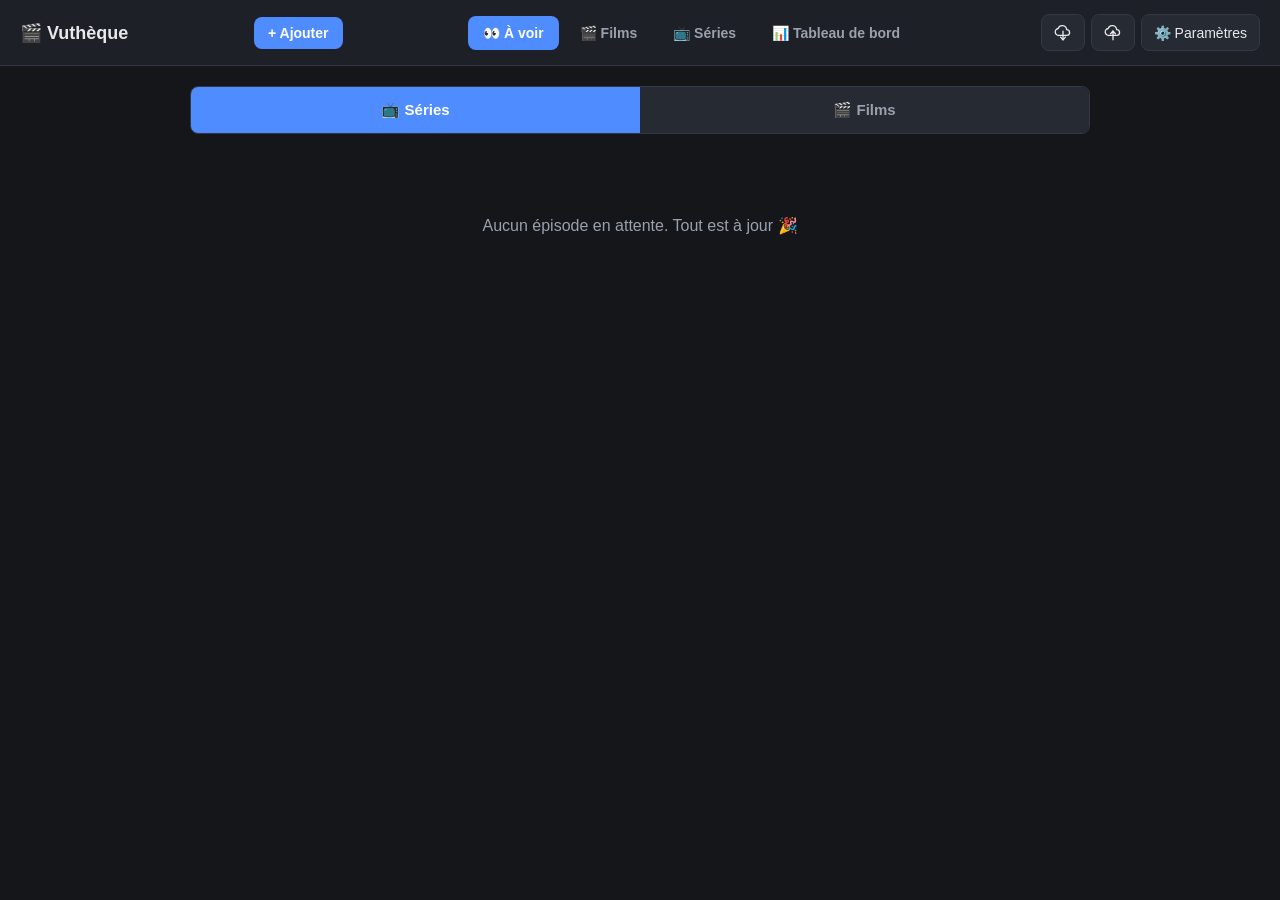
<file: index.html>
<!DOCTYPE html>
<html lang="fr">
<head>
<meta charset="UTF-8">
<meta name="viewport" content="width=device-width, initial-scale=1.0, viewport-fit=cover">
<title>Vuthèque</title>
<link rel="icon" href="data:image/svg+xml,%3Csvg xmlns='http://www.w3.org/2000/svg' viewBox='0 0 100 100'%3E%3Ctext y='.9em' font-size='90'%3E%F0%9F%8E%AC%3C/text%3E%3C/svg%3E">
<link rel="manifest" href="manifest.json">
<link rel="apple-touch-icon" href="apple-touch-icon.png">
<meta name="apple-mobile-web-app-capable" content="yes">
<meta name="apple-mobile-web-app-status-bar-style" content="black-translucent">
<meta name="apple-mobile-web-app-title" content="Vuthèque">
<meta name="theme-color" content="#4f8cff">
<link rel="stylesheet" href="style.css">
</head>
<body>

<header>
  <h1>🎬 Vuthèque</h1>
  <button class="btn" id="btn-add-top" onclick="openAddForCurrentTab()">+ Ajouter</button>
  <nav id="main-nav">
    <button data-view="avoir" class="active">👀 À voir</button>
    <button data-view="films">🎬 Films</button>
    <button data-view="series">📺 Séries</button>
    <button data-view="dashboard">📊 Tableau de bord</button>
  </nav>
  <div style="display:flex;gap:6px;">
    <button class="icon-btn" id="btn-load-top" onclick="ghLoad()" title="Charger depuis GitHub">
      <svg viewBox="0 0 24 26" width="18" height="19" fill="none" stroke="currentColor" stroke-width="1.8" stroke-linecap="round" stroke-linejoin="round" style="display:block;">
        <path d="M6 17h11a4 4 0 000-8 6 6 0 00-11.6-1.5A4.5 4.5 0 007 17z"/>
        <path d="M12 11v12"/>
        <path d="M8.7 19.3L12 23l3.3-3.7"/>
      </svg>
    </button>
    <button class="icon-btn" id="btn-sync-top" onclick="ghSave()" title="Sauvegarder sur GitHub">
      <svg viewBox="0 0 24 26" width="18" height="19" fill="none" stroke="currentColor" stroke-width="1.8" stroke-linecap="round" stroke-linejoin="round" style="display:block;">
        <path d="M6 17h11a4 4 0 000-8 6 6 0 00-11.6-1.5A4.5 4.5 0 007 17z"/>
        <path d="M12 23V11"/>
        <path d="M8.7 14.7L12 11l3.3 3.7"/>
      </svg>
    </button>
    <button class="icon-btn" id="btn-settings">⚙️ Paramètres</button>
  </div>
</header>

<main>

  <!-- A VOIR -->
  <section class="view active" id="view-avoir">
    <div class="toolbar toolbar-center">
      <div class="toggle-group subtab-group">
        <button id="avoir-tab-series" class="active" onclick="setAvoirTab('series')">📺 Séries</button>
        <button id="avoir-tab-films" onclick="setAvoirTab('films')">🎬 Films</button>
      </div>
    </div>

    <div id="avoir-series-panel">
      <div id="avoir-series-container"></div>
    </div>

    <div id="avoir-films-panel" style="display:none;">
      <div class="toolbar">
        <select id="avoir-films-sort" onchange="renderAvoirFilms()">
          <option value="priorite_desc" selected>Priorité (la plus haute d'abord)</option>
          <option value="date_ajout_desc">Date d'ajout (récent d'abord)</option>
          <option value="titre">Titre (A-Z)</option>
        </select>
      </div>
      <div id="avoir-films-container"></div>
    </div>
  </section>

  <!-- FILMS -->
  <section class="view" id="view-films">
    <div class="toolbar toolbar-center">
      <div class="toggle-group subtab-group">
        <button id="films-tab-liste" class="active" onclick="setFilmsPageTab('liste')">📋 Ma liste</button>
        <button id="films-tab-decouvrir" onclick="setFilmsPageTab('decouvrir')">🧭 Découvrir</button>
        <button id="films-tab-nytimes" onclick="setFilmsPageTab('nytimes')">💯 100 NYTimes</button>
      </div>
    </div>

    <div id="films-liste-panel">
      <div class="toolbar">
        <button class="btn" onclick="openSearchModal('movie')">+ Ajouter un film</button>
        <select id="films-filter" onchange="renderFilms()">
          <option value="all">Tous</option>
          <option value="watched">Vus</option>
          <option value="unwatched" selected>Non vus</option>
        </select>
        <select id="films-sort" onchange="renderFilms()">
          <option value="date_ajout_desc">Date d'ajout (récent d'abord)</option>
          <option value="date_ajout_asc">Date d'ajout (ancien d'abord)</option>
          <option value="annee_desc">Année (récent d'abord)</option>
          <option value="annee_asc">Année (ancien d'abord)</option>
          <option value="titre">Titre (A-Z)</option>
          <option value="realisateur">Réalisateur (A-Z)</option>
          <option value="priorite_desc" selected>Priorité (la plus haute d'abord)</option>
          <option value="recommande_par">Recommandé par (A-Z)</option>
        </select>
        <div class="spacer"></div>
        <div class="toggle-group">
          <button id="films-view-card" class="active" onclick="setFilmsView('card')">Carte</button>
          <button id="films-view-compact" onclick="setFilmsView('compact')">Petite carte</button>
          <button id="films-view-list" onclick="setFilmsView('list')">Liste</button>
        </div>
      </div>
      <div id="films-container"></div>
    </div>

    <div id="films-decouvrir-panel" style="display:none;">
      <div class="toolbar">
        <button class="btn secondary" onclick="loadDiscoverContent(true); loadCinemaProgramme();">🔄 Actualiser</button>
        <div class="settings-note" style="margin:0;">Basé sur les notes publiques TMDB · région France</div>
      </div>

      <h3>🍿 Mon cinéma</h3>
      <div id="discover-cinema"></div>

      <h3 style="margin-top:28px;">🎬 Films au cinéma en ce moment</h3>
      <div class="settings-note" style="margin-top:-6px;">Trié par date de sortie (le plus récent d'abord) · sorties en France</div>
      <div id="discover-now-playing" class="grid"></div>

      <h3 style="margin-top:28px;">🔥 Films populaires en ce moment</h3>
      <div id="discover-trending-movies" class="grid"></div>
    </div>

    <div id="films-nytimes-panel" style="display:none;">
      <div class="toolbar">
        <div class="settings-note" style="margin:0;">Les 100 meilleurs films du 21ᵉ siècle selon le New York Times. Clique sur "Rechercher" pour retrouver le bon film sur TMDB et l'ajouter à ta liste.</div>
      </div>
      <div id="nytimes-list"></div>
    </div>
  </section>

  <!-- SERIES -->
  <section class="view" id="view-series">
    <div class="toolbar toolbar-center">
      <div class="toggle-group subtab-group">
        <button id="series-tab-liste" class="active" onclick="setSeriesPageTab('liste')">📋 Ma liste</button>
        <button id="series-tab-decouvrir" onclick="setSeriesPageTab('decouvrir')">🧭 Découvrir</button>
      </div>
    </div>

    <div id="series-liste-panel">
      <div class="toolbar">
        <button class="btn" onclick="openSearchModal('tv')">+ Ajouter une série</button>
        <button class="btn secondary" id="btn-check-all" onclick="checkAllSeriesUpdates()">🔄 Vérifier toutes les séries</button>
        <select id="series-filter" onchange="renderSeries()">
          <option value="all">Toutes (suivies)</option>
          <option value="unfinished" selected>Avec épisodes non vus</option>
          <option value="finished">Entièrement vues</option>
          <option value="stopped">Arrêtées</option>
        </select>
        <select id="series-sort" onchange="renderSeries()">
          <option value="date_ajout_desc">Date d'ajout (récent d'abord)</option>
          <option value="date_ajout_asc">Date d'ajout (ancien d'abord)</option>
          <option value="annee_desc">Année (récent d'abord)</option>
          <option value="annee_asc">Année (ancien d'abord)</option>
          <option value="titre">Titre (A-Z)</option>
          <option value="realisateur">Créateur (A-Z)</option>
          <option value="priorite_desc" selected>Priorité (la plus haute d'abord)</option>
          <option value="recommande_par">Recommandé par (A-Z)</option>
        </select>
        <div class="spacer"></div>
        <div class="toggle-group">
          <button id="series-view-card" class="active" onclick="setSeriesView('card')">Carte</button>
          <button id="series-view-compact" onclick="setSeriesView('compact')">Petite carte</button>
          <button id="series-view-list" onclick="setSeriesView('list')">Liste</button>
          <button id="series-view-episodes" onclick="setSeriesView('episodes')">Épisodes</button>
        </div>
      </div>
      <div id="series-container"></div>
    </div>

    <div id="series-decouvrir-panel" style="display:none;">
      <div class="toolbar">
        <button class="btn secondary" onclick="loadDiscoverContent(true);">🔄 Actualiser</button>
        <div class="settings-note" style="margin:0;">Basé sur les tendances TMDB</div>
      </div>

      <h3>📈 Séries tendances du moment</h3>
      <div id="discover-trending-tv" class="grid"></div>

      <h3 style="margin-top:28px;">🆕 Séries avec des épisodes qui viennent de sortir</h3>
      <div id="discover-on-air" class="grid"></div>
    </div>
  </section>

  <!-- DASHBOARD -->
  <section class="view" id="view-dashboard">
    <h3 style="margin-top:0;">🎬 Les films</h3>
    <div class="stat-cards" id="stat-cards-films"></div>
    <h3 style="margin-top:20px;font-size:15px;">Top 5 réalisateurs (Ma liste + 100 NYTimes)</h3>
    <div id="dash-top-directors"></div>

    <h3 style="margin-top:28px;">📺 Les séries</h3>
    <div class="stat-cards" id="stat-cards-series"></div>

    <h3 style="margin-top:28px;">Épisodes non vus par série</h3>
    <div id="dash-chart"></div>
    <h3 style="margin-top:28px;">Épisodes vus par série</h3>
    <div id="dash-chart-watched"></div>

  </section>

  <!-- SETTINGS -->
  <section class="view" id="view-settings">
    <h2>Paramètres</h2>

    <div class="settings-section">
      <h3 style="margin-top:0;">ℹ️ Général</h3>
      <div class="settings-note" style="margin-top:0;">
        ⌨️ Raccourcis clavier : <strong>N</strong> nouveau film/série (selon l'onglet actif) · <strong>V</strong> marquer vu/non vu (fiche film ouverte) · <strong>Échap</strong> fermer la fenêtre.
      </div>
      <div class="settings-note" style="margin-bottom:0;">Version de l'application : <strong id="app-version-settings"></strong></div>
    </div>

    <div class="settings-section">
      <h3 style="margin-top:0;">🖥️ Affichage</h3>
      <label style="display:flex;align-items:center;gap:8px;font-size:14px;cursor:pointer;">
        <input type="checkbox" id="cfg-show-recommender" style="width:auto;">
        Afficher qui recommande sur les cartes et dans les listes
      </label>
    </div>

    <div class="settings-section">
      <h3 style="margin-top:0;">🎬 Clé API TMDB</h3>
      <label class="field" style="margin-top:0;">Clé API TMDB (v3)</label>
      <input type="text" id="cfg-tmdb-key" style="width:100%;max-width:420px;" placeholder="Colle ta clé ici">
      <div class="settings-note">Gratuite sur themoviedb.org → Paramètres → API.</div>
    </div>

    <div class="settings-section">
      <h3 style="margin-top:0;">🍿 Mon cinéma</h3>
      <label class="field" style="margin-top:0;">Lien vers le programme de ton cinéma</label>
      <input type="text" id="cfg-cinema-url" style="width:100%;max-width:500px;" placeholder="https://toulouse.cinemas-utopia.org/horaires-tournefeuille/">
      <div class="settings-note">Colle l'URL de la page "à l'affiche" ou "horaires" de ton cinéma. Un lien direct sera affiché dans "Découvrir", avec un aperçu automatique si le site le permet.</div>
    </div>

    <div class="settings-section">
      <h3 style="margin-top:0;">☁️ Synchronisation GitHub</h3>

      <div class="settings-grid" style="max-width:600px;">
        <div>
          <label class="field" style="margin-top:0;">Propriétaire du dépôt (owner)</label>
          <input type="text" id="cfg-gh-owner" placeholder="ex: monpseudo">
        </div>
        <div>
          <label class="field" style="margin-top:0;">Nom du dépôt de données</label>
          <input type="text" id="cfg-gh-repo" placeholder="ex: films-series-data">
        </div>
        <div>
          <label class="field">Branche</label>
          <input type="text" id="cfg-gh-branch" placeholder="main">
        </div>
        <div>
          <label class="field">Chemin du fichier JSON</label>
          <input type="text" id="cfg-gh-path" placeholder="data.json">
        </div>
      </div>
      <label class="field">Token GitHub (fine-grained, accès restreint à ce dépôt)</label>
      <input type="password" id="cfg-gh-token" style="width:100%;max-width:420px;" placeholder="github_pat_...">
      <div class="settings-note">Le token n'est jamais exporté avec tes données (films/séries) : il vit uniquement dans le localStorage de ton navigateur et dans le lien / fichier de config si tu choisis de les générer.</div>

      <label style="display:flex;align-items:center;gap:8px;margin-top:16px;font-size:14px;cursor:pointer;">
        <input type="checkbox" id="cfg-auto-save" style="width:auto;">
        Sauvegarde automatique sur GitHub après chaque modification
      </label>
      <div class="settings-note">Si activé, l'appli committe automatiquement sur GitHub ~4 secondes après ta dernière action (vu/non vu, ajout, etc.), sans que tu aies besoin de cliquer sur "Sauvegarder".</div>

      <div style="margin-top:16px;">
        <button class="btn" onclick="saveSettings()">Enregistrer ces réglages</button>
      </div>

      <div style="border-top:1px solid var(--border);margin-top:20px;padding-top:16px;">
        <div style="display:flex;gap:10px;flex-wrap:wrap;">
          <button class="btn" onclick="ghSave()">☁️⬆️ Sauvegarder sur GitHub</button>
          <button class="btn secondary" onclick="ghLoad()">☁️⬇️ Charger depuis GitHub</button>
        </div>
        <div class="settings-note" id="last-save-note" style="margin-top:10px;margin-bottom:0;"></div>
      </div>
    </div>

    <div class="settings-section">
      <h3 style="margin-top:0;">🔧 Maintenance</h3>
      <div style="display:flex;gap:10px;flex-wrap:wrap;">
        <button class="btn secondary" id="btn-refresh-metadata" onclick="refreshAllMetadata()">🔄 Rafraîchir les métadonnées (films &amp; séries)</button>
      </div>
      <div class="settings-note" style="margin-bottom:0;">Recontacte TMDB pour chaque film et série déjà ajoutés, et met à jour affiche, synopsis, genres, casting, année, réalisateur/créateur et lien TMDB. Ne touche ni à ton statut vu/non vu, ni à la liste des épisodes (utilise plutôt "Vérifier toutes les séries" pour ça).</div>
    </div>

    <div class="settings-section">
      <h3 style="margin-top:0;">💾 Sauvegarde locale (fichier JSON)</h3>
      <div style="display:flex;gap:10px;flex-wrap:wrap;">
        <button class="btn secondary" onclick="exportJSON()">⬇️ Exporter le JSON</button>
        <button class="btn secondary" onclick="document.getElementById('import-file').click()">⬆️ Importer un JSON</button>
        <input type="file" id="import-file" accept=".json" style="display:none" onchange="importJSON(this.files[0])">
        <button class="btn danger" onclick="resetAll()">🗑️ Réinitialiser les données locales</button>
      </div>
      <div class="settings-note" style="margin-bottom:0;">Utile pour une sauvegarde manuelle ponctuelle, indépendante de GitHub.</div>
    </div>

    <div class="settings-section">
      <h3 style="margin-top:0;">🔐 Sauvegarde &amp; partage des paramètres (clé TMDB, token GitHub...)</h3>
      <div style="display:flex;gap:10px;flex-wrap:wrap;">
        <button class="btn secondary" onclick="exportConfig()">⬇️ Exporter les paramètres (JSON)</button>
        <button class="btn secondary" onclick="document.getElementById('import-config-file').click()">⬆️ Importer des paramètres</button>
        <input type="file" id="import-config-file" accept=".json" style="display:none" onchange="importConfig(this.files[0])">
        <button class="btn secondary" onclick="generateConfigLink()">🔗 Générer un lien de configuration</button>
      </div>
      <div class="settings-note">⚠️ Le fichier de paramètres et le lien contiennent ton token GitHub en clair. Ne les partage jamais publiquement, ne les commit pas dans un dépôt public. Utilise le lien uniquement pour toi-même (ex : le mettre en favori sur un autre appareil).</div>
      <div id="config-link-box" style="display:none;margin-top:10px;">
        <input type="text" id="config-link-output" readonly style="width:100%;max-width:600px;" onclick="this.select()">
        <button class="btn secondary" onclick="copyConfigLink()">Copier le lien</button>
      </div>
    </div>
  </section>

</main>

<!-- SEARCH MODAL -->
<div class="modal-overlay" id="search-modal">
  <div class="modal">
    <button class="close-x" onclick="closeModal('search-modal')">✕</button>
    <h2 id="search-modal-title">Rechercher</h2>
    <div style="display:flex;gap:8px;">
      <input type="text" id="search-input" style="flex:1;" placeholder="Titre du film ou de la série...">
      <button class="btn" onclick="doSearch()">Rechercher</button>
    </div>
    <div id="search-results" style="margin-top:14px;"></div>

    <div style="margin-top:18px;padding-top:14px;border-top:1px solid var(--border);">
      <div style="font-size:13px;color:var(--muted);margin-bottom:6px;">Tu ne trouves pas le bon résultat ? Colle un lien TMDB :</div>
      <div style="display:flex;gap:8px;">
        <input type="text" id="tmdb-link-input" style="flex:1;" placeholder="https://www.themoviedb.org/movie/12345-titre">
        <button class="btn secondary" onclick="addFromTmdbLink()">Ajouter depuis ce lien</button>
      </div>
    </div>
  </div>
</div>

<!-- DETAIL FLIP (fiche film/série animée depuis sa carte) -->
<div class="flip-backdrop" id="detail-flip-backdrop" onclick="closeDetailFlip()" style="display:none;"></div>
<div class="flip-card" id="detail-flip-card" style="display:none;">
  <div class="flip-inner" id="detail-flip-inner">
    <div class="flip-face front discover-card" id="detail-flip-front"></div>
    <div class="flip-face back" id="detail-flip-back">
      <button class="close-x" onclick="closeDetailFlip()">✕</button>
      <div id="detail-content"></div>
    </div>
  </div>
</div>

<div class="toast" id="toast"></div>

<script src="js/app-core.js"></script>
<script src="js/films.js"></script>
<script src="js/nytimes.js"></script>
<script src="js/series.js"></script>
<script src="js/dashboard.js"></script>
<script src="js/modals-shortcuts.js"></script>
<script src="js/tmdb.js"></script>
<script src="js/detail-flip.js"></script>
<script src="js/github-sync.js"></script>
<script src="js/utils.js"></script>
<script src="js/init.js"></script>
</body>
</html>
</file>
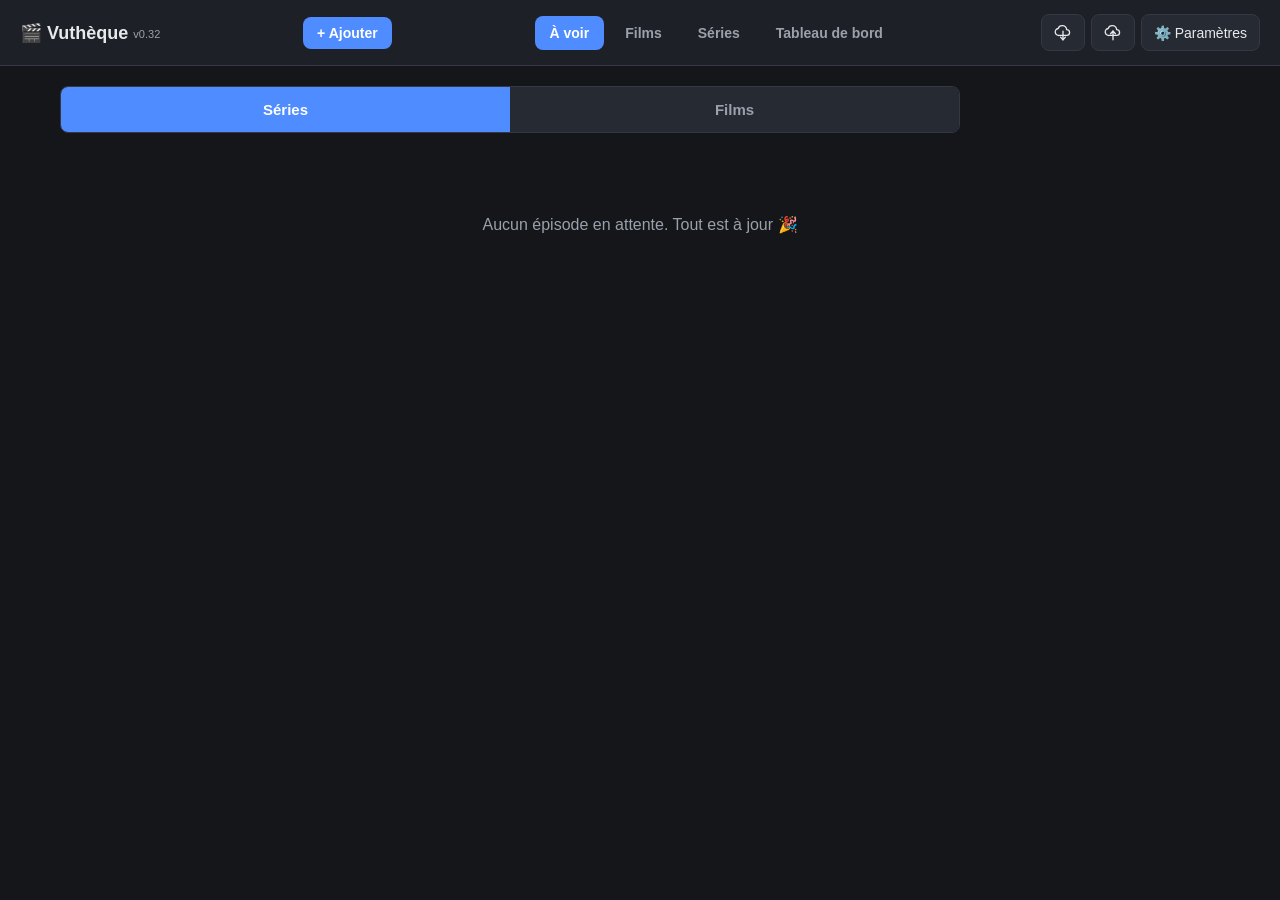
<file: index-prototype (1).html>
<!DOCTYPE html>
<html lang="fr">
<head>
<meta charset="UTF-8">
<meta name="viewport" content="width=device-width, initial-scale=1.0, viewport-fit=cover">
<title>Vuthèque (prototype réorg)</title>
<link rel="icon" href="data:image/svg+xml,%3Csvg xmlns='http://www.w3.org/2000/svg' viewBox='0 0 100 100'%3E%3Ctext y='.9em' font-size='90'%3E%F0%9F%8E%AC%3C/text%3E%3C/svg%3E">
<link rel="manifest" href="manifest.json">
<link rel="apple-touch-icon" href="apple-touch-icon.png">
<meta name="apple-mobile-web-app-capable" content="yes">
<meta name="apple-mobile-web-app-status-bar-style" content="black-translucent">
<meta name="apple-mobile-web-app-title" content="Vuthèque">
<meta name="theme-color" content="#4f8cff">
<style>
  :root{
    --bg: #14161a;
    --panel: #1d2026;
    --panel-2: #262a32;
    --border: #333844;
    --text: #e8e9ec;
    --muted: #9aa1ad;
    --accent: #4f8cff;
    --accent-2: #6ee7b7;
    --danger: #ef5a5a;
    --warn: #f5b849;
    --radius: 8px;
  }
  *{box-sizing:border-box;}
  body{
    margin:0;
    font-family: -apple-system, BlinkMacSystemFont, "Segoe UI", Roboto, Helvetica, Arial, sans-serif;
    background:var(--bg);
    color:var(--text);
  }
  header{
    display:flex;
    align-items:center;
    justify-content:space-between;
    padding:14px 20px;
    padding-top:max(14px, env(safe-area-inset-top));
    padding-left:max(20px, env(safe-area-inset-left));
    padding-right:max(20px, env(safe-area-inset-right));
    background:var(--panel);
    border-bottom:1px solid var(--border);
    position:sticky;
    top:0;
    z-index:20;
    flex-wrap:wrap;
    gap:10px;
  }
  header h1{font-size:18px;margin:0;font-weight:700;white-space:nowrap;}
  nav{display:flex;gap:6px;flex-wrap:wrap;}
  nav button{
    background:transparent;
    border:1px solid transparent;
    color:var(--muted);
    padding:8px 14px;
    border-radius:var(--radius);
    cursor:pointer;
    font-size:14px;
    font-weight:600;
  }
  nav button.active{background:var(--accent);color:#fff;}
  nav button:not(.active):hover{background:var(--panel-2);color:var(--text);}
  .icon-btn{
    background:var(--panel-2);
    border:1px solid var(--border);
    color:var(--text);
    padding:8px 12px;
    border-radius:var(--radius);
    cursor:pointer;
    font-size:14px;
    display:inline-flex;
    align-items:center;
    justify-content:center;
  }
  .icon-btn:hover{border-color:var(--accent);}
  main{padding:20px;padding-bottom:max(20px, env(safe-area-inset-bottom));max-width:1200px;margin:0 auto;}
  .view{display:none;}
  .view.active{display:block;}
  .toolbar{
    display:flex;
    gap:10px;
    flex-wrap:wrap;
    align-items:center;
    margin-bottom:18px;
  }
  .toolbar .spacer{flex:1;}
  input, select, textarea{
    background:var(--panel-2);
    border:1px solid var(--border);
    color:var(--text);
    padding:8px 10px;
    border-radius:var(--radius);
    font-size:14px;
  }
  button.btn{
    background:var(--accent);
    color:#fff;
    border:none;
    padding:8px 14px;
    border-radius:var(--radius);
    cursor:pointer;
    font-weight:600;
    font-size:14px;
  }
  button.btn:hover{filter:brightness(1.1);}
  button.btn.secondary{background:var(--panel-2);border:1px solid var(--border);color:var(--text);}
  button.btn.danger{background:var(--danger);}
  .toggle-group{display:flex;border:1px solid var(--border);border-radius:var(--radius);overflow:hidden;}
  .toggle-group button{
    background:var(--panel-2);border:none;color:var(--muted);padding:8px 12px;cursor:pointer;font-size:13px;
  }
  .toggle-group button.active{background:var(--accent);color:#fff;}
  .subtab-group{width:100%;max-width:900px;margin-bottom:4px;}
  .subtab-group button{
    flex:1;
    padding:14px 10px;
    font-size:15px;
    font-weight:600;
    text-align:center;
  }

  /* Cards */
  .grid{
    display:grid;
    grid-template-columns:repeat(auto-fill, minmax(160px,1fr));
    gap:16px;
  }
  .card{
    background:var(--panel);
    border:1px solid var(--border);
    border-radius:var(--radius);
    overflow:hidden;
    cursor:pointer;
    transition:transform .1s ease, border-color .1s ease;
    position:relative;
    display:flex;
    flex-direction:column;
    height:100%;
  }
  .card:hover{transform:translateY(-3px);border-color:var(--accent);}
  .card img{width:100%;aspect-ratio:2/3;object-fit:cover;display:block;background:var(--panel-2);flex-shrink:0;}
  .card .no-poster{
    width:100%;aspect-ratio:2/3;display:flex;align-items:center;justify-content:center;
    background:var(--panel-2);color:var(--muted);font-size:12px;text-align:center;padding:8px;flex-shrink:0;
  }
  .card .info{padding:8px 10px;display:flex;flex-direction:column;flex:1;}
  .card .info button{margin-top:auto;}
  .card .title{font-size:13px;font-weight:600;line-height:1.3;margin-bottom:2px;}
  .card .year{font-size:12px;color:var(--muted);}
  .badge{
    position:absolute;top:6px;right:6px;
    background:rgba(0,0,0,.7);
    padding:3px 7px;border-radius:20px;font-size:11px;font-weight:700;
  }
  .badge.watched{background:var(--accent-2);color:#0a2b1c;}
  .badge.unwatched{background:var(--warn);color:#3a2900;}
  .badge.new{background:var(--danger);color:#fff;}

  /* List view */
  table{width:100%;border-collapse:collapse;}
  table th, table td{
    text-align:left;padding:10px 8px;border-bottom:1px solid var(--border);font-size:14px;
  }
  table th{color:var(--muted);font-weight:600;font-size:12px;text-transform:uppercase;}
  table tr:hover{background:var(--panel-2);cursor:pointer;}
  .list-poster{width:36px;height:54px;object-fit:cover;border-radius:4px;vertical-align:middle;}

  /* Dashboard */
  .dash-row{
    display:flex;align-items:center;gap:12px;margin-bottom:10px;cursor:pointer;
  }
  .dash-row .label{width:220px;font-size:13px;flex-shrink:0;overflow:hidden;text-overflow:ellipsis;white-space:nowrap;}
  .dash-bar-bg{flex:1;background:var(--panel-2);border-radius:6px;height:22px;overflow:visible;}
  .dash-bar{height:100%;background:linear-gradient(90deg, var(--accent), var(--danger));display:flex;align-items:center;padding-left:8px;font-size:12px;font-weight:700;color:#fff;min-width:24px;white-space:nowrap;overflow:visible;border-radius:6px;}
  .stat-cards{display:flex;gap:14px;margin-bottom:24px;flex-wrap:wrap;}
  .stat-card{background:var(--panel);border:1px solid var(--border);border-radius:var(--radius);padding:16px 20px;min-width:140px;}
  .stat-card .num{font-size:26px;font-weight:800;}
  .stat-card .lbl{font-size:12px;color:var(--muted);margin-top:4px;}

  /* Modal */
  .modal-overlay{
    display:none;position:fixed;inset:0;background:rgba(0,0,0,.6);z-index:100;
    align-items:flex-start;justify-content:center;padding:40px 16px;overflow-y:auto;
  }
  .modal-overlay.open{display:flex;}
  .modal{
    background:var(--panel);border:1px solid var(--border);border-radius:12px;
    max-width:700px;width:100%;padding:22px;max-height:85vh;overflow-y:auto;
  }
  .modal h2{margin-top:0;}
  .close-x{float:right;background:none;border:none;color:var(--muted);font-size:20px;cursor:pointer;}
  .search-result{
    display:flex;gap:12px;padding:10px;border-bottom:1px solid var(--border);align-items:center;
  }
  .search-result img{width:46px;height:69px;object-fit:cover;border-radius:4px;background:var(--panel-2);}
  .search-result .sr-info{flex:1;}
  .search-result .sr-title{font-weight:600;font-size:14px;}
  .search-result .sr-year{font-size:12px;color:var(--muted);}

  .detail-header{display:flex;gap:16px;margin-bottom:16px;}
  .detail-header img{width:140px;height:210px;object-fit:cover;border-radius:6px;flex-shrink:0;background:var(--panel-2);}
  .detail-header .dh-meta{font-size:13px;color:var(--muted);margin-bottom:6px;}
  .detail-header a{color:var(--accent);}
  .season-block{margin-bottom:14px;border:1px solid var(--border);border-radius:6px;}
  .season-head{
    display:flex;justify-content:space-between;align-items:center;
    padding:10px 12px;background:var(--panel-2);cursor:pointer;font-weight:600;font-size:14px;
    border-radius:6px 6px 0 0;
  }
  .episode-row{
    display:flex;align-items:center;gap:10px;padding:8px 12px;border-top:1px solid var(--border);font-size:13px;
  }
  .episode-row .ep-title{flex:1;}
  .episode-row .ep-date{color:var(--muted);font-size:12px;width:90px;flex-shrink:0;}
  .episodes-wrap{display:none;}
  .episodes-wrap.open{display:block;}
  .quick-episode-row{transition:background .3s ease, transform .3s ease, opacity .3s ease;}
  .quick-episode-row.just-watched{
    background:var(--accent-2) !important;
    transform:scale(0.98);
    opacity:.55;
  }

  label.field{display:block;font-size:12px;color:var(--muted);margin:10px 0 4px;}
  .settings-grid{display:grid;grid-template-columns:1fr 1fr;gap:0 16px;}
  .settings-grid input{width:100%;}
  .settings-note{font-size:12px;color:var(--muted);margin-top:4px;}
  .settings-section{
    background:var(--panel);
    border:1px solid var(--border);
    border-radius:var(--radius);
    padding:16px 18px;
    margin-bottom:16px;
    max-width:700px;
  }
  .settings-section h3{font-size:15px;}
  .empty-state{text-align:center;padding:60px 20px;color:var(--muted);}
  .discover-card{background:var(--panel);border:1px solid var(--border);border-radius:var(--radius);overflow:hidden;}
  .discover-card img{width:100%;aspect-ratio:2/3;object-fit:cover;display:block;background:var(--panel-2);}
  .discover-card .info{padding:8px 10px;}
  .discover-card .title{font-size:13px;font-weight:600;line-height:1.3;margin-bottom:2px;}
  .discover-card .meta{font-size:12px;color:var(--muted);margin-bottom:8px;}
  .discover-card button{width:100%;}
  .note-badge{
    position:absolute;top:6px;right:6px;background:var(--warn);color:#3a2900;
    padding:3px 7px;border-radius:20px;font-size:11px;font-weight:700;
  }
  .flip-backdrop{
    position:fixed;inset:0;background:rgba(0,0,0,0);z-index:149;
    transition:background .4s ease;
  }
  .flip-backdrop.show{background:rgba(0,0,0,.6);}
  .flip-card{
    position:fixed;z-index:150;perspective:1600px;
    transition:top .45s cubic-bezier(.4,0,.2,1), left .45s cubic-bezier(.4,0,.2,1),
               width .45s cubic-bezier(.4,0,.2,1), height .45s cubic-bezier(.4,0,.2,1);
  }
  .flip-inner{
    position:relative;width:100%;height:100%;
    transform-style:preserve-3d;
    transition:transform .5s cubic-bezier(.4,0,.2,1);
  }
  .flip-inner.flipped{transform:rotateY(180deg);}
  .flip-face{
    position:absolute;inset:0;backface-visibility:hidden;
    border-radius:12px;background:var(--panel);border:1px solid var(--border);
  }
  .flip-face.front{overflow:hidden;}
  .flip-face.back{overflow-y:auto;padding:20px;transform:rotateY(180deg);}
  .toast{
    position:fixed;bottom:20px;right:20px;background:var(--panel-2);border:1px solid var(--border);
    padding:12px 18px;border-radius:var(--radius);z-index:200;font-size:14px;box-shadow:0 4px 20px rgba(0,0,0,.4);
    display:none;
  }
  .toast.show{display:block;}
  .toast.error{border-color:var(--danger);}
  .toast.success{border-color:var(--accent-2);}
  @media (max-width:600px){
    .settings-grid{grid-template-columns:1fr;}
    .detail-header{flex-direction:column;}
    header h1{font-size:15px;}
  }
</style>
</head>
<body>

<header>
  <h1>🎬 Vuthèque <span id="app-version" style="font-size:11px;font-weight:400;color:var(--muted);vertical-align:middle;"></span></h1>
  <button class="btn" id="btn-add-top" onclick="openAddForCurrentTab()">+ Ajouter</button>
  <nav id="main-nav">
    <button data-view="avoir" class="active">À voir</button>
    <button data-view="films">Films</button>
    <button data-view="series">Séries</button>
    <button data-view="dashboard">Tableau de bord</button>
  </nav>
  <div style="display:flex;gap:6px;">
    <button class="icon-btn" id="btn-load-top" onclick="ghLoad()" title="Charger depuis GitHub">
      <svg viewBox="0 0 24 26" width="18" height="19" fill="none" stroke="currentColor" stroke-width="1.8" stroke-linecap="round" stroke-linejoin="round" style="display:block;">
        <path d="M6 17h11a4 4 0 000-8 6 6 0 00-11.6-1.5A4.5 4.5 0 007 17z"/>
        <path d="M12 11v12"/>
        <path d="M8.7 19.3L12 23l3.3-3.7"/>
      </svg>
    </button>
    <button class="icon-btn" id="btn-sync-top" onclick="ghSave()" title="Sauvegarder sur GitHub">
      <svg viewBox="0 0 24 26" width="18" height="19" fill="none" stroke="currentColor" stroke-width="1.8" stroke-linecap="round" stroke-linejoin="round" style="display:block;">
        <path d="M6 17h11a4 4 0 000-8 6 6 0 00-11.6-1.5A4.5 4.5 0 007 17z"/>
        <path d="M12 23V11"/>
        <path d="M8.7 14.7L12 11l3.3 3.7"/>
      </svg>
    </button>
    <button class="icon-btn" id="btn-settings">⚙️ Paramètres</button>
  </div>
</header>

<main>

  <!-- A VOIR -->
  <section class="view active" id="view-avoir">
    <div class="toolbar">
      <div class="toggle-group subtab-group">
        <button id="avoir-tab-series" class="active" onclick="setAvoirTab('series')">Séries</button>
        <button id="avoir-tab-films" onclick="setAvoirTab('films')">Films</button>
      </div>
    </div>

    <div id="avoir-series-panel">
      <div id="avoir-series-container"></div>
    </div>

    <div id="avoir-films-panel" style="display:none;">
      <div class="toolbar">
        <select id="avoir-films-sort" onchange="renderAvoirFilms()">
          <option value="priorite_desc" selected>Priorité (la plus haute d'abord)</option>
          <option value="date_ajout_desc">Date d'ajout (récent d'abord)</option>
          <option value="titre">Titre (A-Z)</option>
        </select>
      </div>
      <div id="avoir-films-container"></div>
    </div>
  </section>

  <!-- FILMS -->
  <section class="view" id="view-films">
    <div class="toolbar">
      <div class="toggle-group subtab-group">
        <button id="films-tab-liste" class="active" onclick="setFilmsPageTab('liste')">Ma liste</button>
        <button id="films-tab-decouvrir" onclick="setFilmsPageTab('decouvrir')">Découvrir</button>
      </div>
    </div>

    <div id="films-liste-panel">
      <div class="toolbar">
        <button class="btn" onclick="openSearchModal('movie')">+ Ajouter un film</button>
        <select id="films-filter" onchange="renderFilms()">
          <option value="all">Tous</option>
          <option value="watched">Vus</option>
          <option value="unwatched" selected>Non vus</option>
        </select>
        <select id="films-sort" onchange="renderFilms()">
          <option value="date_ajout_desc">Date d'ajout (récent d'abord)</option>
          <option value="date_ajout_asc">Date d'ajout (ancien d'abord)</option>
          <option value="annee_desc">Année (récent d'abord)</option>
          <option value="annee_asc">Année (ancien d'abord)</option>
          <option value="titre">Titre (A-Z)</option>
          <option value="realisateur">Réalisateur (A-Z)</option>
          <option value="priorite_desc" selected>Priorité (la plus haute d'abord)</option>
          <option value="recommande_par">Recommandé par (A-Z)</option>
        </select>
        <div class="spacer"></div>
        <div class="toggle-group">
          <button id="films-view-card" class="active" onclick="setFilmsView('card')">Carte</button>
          <button id="films-view-list" onclick="setFilmsView('list')">Liste</button>
        </div>
      </div>
      <div id="films-container"></div>
    </div>

    <div id="films-decouvrir-panel" style="display:none;">
      <div class="toolbar">
        <button class="btn secondary" onclick="loadDiscoverContent(true); loadCinemaProgramme();">🔄 Actualiser</button>
        <div class="settings-note" style="margin:0;">Basé sur les notes publiques TMDB · région France</div>
      </div>

      <h3>🍿 Mon cinéma</h3>
      <div id="discover-cinema"></div>

      <h3 style="margin-top:28px;">🎬 Films au cinéma en ce moment</h3>
      <div class="settings-note" style="margin-top:-6px;">Trié par date de sortie (le plus récent d'abord) · sorties en France</div>
      <div id="discover-now-playing" class="grid"></div>

      <h3 style="margin-top:28px;">🔥 Films populaires en ce moment</h3>
      <div id="discover-trending-movies" class="grid"></div>
    </div>
  </section>

  <!-- SERIES -->
  <section class="view" id="view-series">
    <div class="toolbar">
      <div class="toggle-group subtab-group">
        <button id="series-tab-liste" class="active" onclick="setSeriesPageTab('liste')">Ma liste</button>
        <button id="series-tab-decouvrir" onclick="setSeriesPageTab('decouvrir')">Découvrir</button>
      </div>
    </div>

    <div id="series-liste-panel">
      <div class="toolbar">
        <button class="btn" onclick="openSearchModal('tv')">+ Ajouter une série</button>
        <button class="btn secondary" id="btn-check-all" onclick="checkAllSeriesUpdates()">🔄 Vérifier toutes les séries</button>
        <select id="series-filter" onchange="renderSeries()">
          <option value="all">Toutes (suivies)</option>
          <option value="unfinished" selected>Avec épisodes non vus</option>
          <option value="finished">Entièrement vues</option>
          <option value="stopped">Arrêtées</option>
        </select>
        <select id="series-sort" onchange="renderSeries()">
          <option value="date_ajout_desc">Date d'ajout (récent d'abord)</option>
          <option value="date_ajout_asc">Date d'ajout (ancien d'abord)</option>
          <option value="annee_desc">Année (récent d'abord)</option>
          <option value="annee_asc">Année (ancien d'abord)</option>
          <option value="titre">Titre (A-Z)</option>
          <option value="realisateur">Créateur (A-Z)</option>
          <option value="priorite_desc" selected>Priorité (la plus haute d'abord)</option>
          <option value="recommande_par">Recommandé par (A-Z)</option>
        </select>
        <div class="spacer"></div>
        <div class="toggle-group">
          <button id="series-view-card" class="active" onclick="setSeriesView('card')">Carte</button>
          <button id="series-view-list" onclick="setSeriesView('list')">Liste</button>
          <button id="series-view-episodes" onclick="setSeriesView('episodes')">Épisodes</button>
        </div>
      </div>
      <div id="series-container"></div>
    </div>

    <div id="series-decouvrir-panel" style="display:none;">
      <div class="toolbar">
        <button class="btn secondary" onclick="loadDiscoverContent(true);">🔄 Actualiser</button>
        <div class="settings-note" style="margin:0;">Basé sur les tendances TMDB</div>
      </div>

      <h3>📈 Séries tendances du moment</h3>
      <div id="discover-trending-tv" class="grid"></div>

      <h3 style="margin-top:28px;">🆕 Séries avec des épisodes qui viennent de sortir</h3>
      <div id="discover-on-air" class="grid"></div>
    </div>
  </section>

  <!-- DASHBOARD -->
  <section class="view" id="view-dashboard">
    <div class="stat-cards" id="stat-cards"></div>
    <h3>Épisodes non vus par série</h3>
    <div id="dash-chart"></div>
    <h3 style="margin-top:28px;">Épisodes vus par série</h3>
    <div id="dash-chart-watched"></div>
  </section>

  <!-- SETTINGS -->
  <section class="view" id="view-settings">
    <h2>Paramètres</h2>

    <div class="settings-section">
      <h3 style="margin-top:0;">ℹ️ Général</h3>
      <div class="settings-note" style="margin-top:0;">
        ⌨️ Raccourcis clavier : <strong>N</strong> nouveau film/série (selon l'onglet actif) · <strong>V</strong> marquer vu/non vu (fiche film ouverte) · <strong>Échap</strong> fermer la fenêtre.
      </div>
      <div class="settings-note" style="margin-bottom:0;">Version de l'application : <strong id="app-version-settings"></strong></div>
    </div>

    <div class="settings-section">
      <h3 style="margin-top:0;">🖥️ Affichage</h3>
      <label style="display:flex;align-items:center;gap:8px;font-size:14px;cursor:pointer;">
        <input type="checkbox" id="cfg-show-recommender" style="width:auto;">
        Afficher qui recommande sur les cartes et dans les listes
      </label>
    </div>

    <div class="settings-section">
      <h3 style="margin-top:0;">🎬 Clé API TMDB</h3>
      <label class="field" style="margin-top:0;">Clé API TMDB (v3)</label>
      <input type="text" id="cfg-tmdb-key" style="width:100%;max-width:420px;" placeholder="Colle ta clé ici">
      <div class="settings-note">Gratuite sur themoviedb.org → Paramètres → API.</div>
    </div>

    <div class="settings-section">
      <h3 style="margin-top:0;">🍿 Mon cinéma</h3>
      <label class="field" style="margin-top:0;">Lien vers le programme de ton cinéma</label>
      <input type="text" id="cfg-cinema-url" style="width:100%;max-width:500px;" placeholder="https://toulouse.cinemas-utopia.org/horaires-tournefeuille/">
      <div class="settings-note">Colle l'URL de la page "à l'affiche" ou "horaires" de ton cinéma. Un lien direct sera affiché dans "Découvrir", avec un aperçu automatique si le site le permet.</div>
    </div>

    <div class="settings-section">
      <h3 style="margin-top:0;">☁️ Synchronisation GitHub</h3>

      <div class="settings-grid" style="max-width:600px;">
        <div>
          <label class="field" style="margin-top:0;">Propriétaire du dépôt (owner)</label>
          <input type="text" id="cfg-gh-owner" placeholder="ex: monpseudo">
        </div>
        <div>
          <label class="field" style="margin-top:0;">Nom du dépôt de données</label>
          <input type="text" id="cfg-gh-repo" placeholder="ex: films-series-data">
        </div>
        <div>
          <label class="field">Branche</label>
          <input type="text" id="cfg-gh-branch" placeholder="main">
        </div>
        <div>
          <label class="field">Chemin du fichier JSON</label>
          <input type="text" id="cfg-gh-path" placeholder="data.json">
        </div>
      </div>
      <label class="field">Token GitHub (fine-grained, accès restreint à ce dépôt)</label>
      <input type="password" id="cfg-gh-token" style="width:100%;max-width:420px;" placeholder="github_pat_...">
      <div class="settings-note">Le token n'est jamais exporté avec tes données (films/séries) : il vit uniquement dans le localStorage de ton navigateur et dans le lien / fichier de config si tu choisis de les générer.</div>

      <label style="display:flex;align-items:center;gap:8px;margin-top:16px;font-size:14px;cursor:pointer;">
        <input type="checkbox" id="cfg-auto-save" style="width:auto;">
        Sauvegarde automatique sur GitHub après chaque modification
      </label>
      <div class="settings-note">Si activé, l'appli committe automatiquement sur GitHub ~4 secondes après ta dernière action (vu/non vu, ajout, etc.), sans que tu aies besoin de cliquer sur "Sauvegarder".</div>

      <div style="margin-top:16px;">
        <button class="btn" onclick="saveSettings()">Enregistrer ces réglages</button>
      </div>

      <div style="border-top:1px solid var(--border);margin-top:20px;padding-top:16px;">
        <div style="display:flex;gap:10px;flex-wrap:wrap;">
          <button class="btn" onclick="ghSave()">☁️⬆️ Sauvegarder sur GitHub</button>
          <button class="btn secondary" onclick="ghLoad()">☁️⬇️ Charger depuis GitHub</button>
        </div>
        <div class="settings-note" id="last-save-note" style="margin-top:10px;margin-bottom:0;"></div>
      </div>
    </div>

    <div class="settings-section">
      <h3 style="margin-top:0;">🔧 Maintenance</h3>
      <div style="display:flex;gap:10px;flex-wrap:wrap;">
        <button class="btn secondary" id="btn-refresh-metadata" onclick="refreshAllMetadata()">🔄 Rafraîchir les métadonnées (films &amp; séries)</button>
      </div>
      <div class="settings-note" style="margin-bottom:0;">Recontacte TMDB pour chaque film et série déjà ajoutés, et met à jour affiche, synopsis, genres, casting, année, réalisateur/créateur et lien TMDB. Ne touche ni à ton statut vu/non vu, ni à la liste des épisodes (utilise plutôt "Vérifier toutes les séries" pour ça).</div>
    </div>

    <div class="settings-section">
      <h3 style="margin-top:0;">💾 Sauvegarde locale (fichier JSON)</h3>
      <div style="display:flex;gap:10px;flex-wrap:wrap;">
        <button class="btn secondary" onclick="exportJSON()">⬇️ Exporter le JSON</button>
        <button class="btn secondary" onclick="document.getElementById('import-file').click()">⬆️ Importer un JSON</button>
        <input type="file" id="import-file" accept=".json" style="display:none" onchange="importJSON(this.files[0])">
        <button class="btn danger" onclick="resetAll()">🗑️ Réinitialiser les données locales</button>
      </div>
      <div class="settings-note" style="margin-bottom:0;">Utile pour une sauvegarde manuelle ponctuelle, indépendante de GitHub.</div>
    </div>

    <div class="settings-section">
      <h3 style="margin-top:0;">🔐 Sauvegarde &amp; partage des paramètres (clé TMDB, token GitHub...)</h3>
      <div style="display:flex;gap:10px;flex-wrap:wrap;">
        <button class="btn secondary" onclick="exportConfig()">⬇️ Exporter les paramètres (JSON)</button>
        <button class="btn secondary" onclick="document.getElementById('import-config-file').click()">⬆️ Importer des paramètres</button>
        <input type="file" id="import-config-file" accept=".json" style="display:none" onchange="importConfig(this.files[0])">
        <button class="btn secondary" onclick="generateConfigLink()">🔗 Générer un lien de configuration</button>
      </div>
      <div class="settings-note">⚠️ Le fichier de paramètres et le lien contiennent ton token GitHub en clair. Ne les partage jamais publiquement, ne les commit pas dans un dépôt public. Utilise le lien uniquement pour toi-même (ex : le mettre en favori sur un autre appareil).</div>
      <div id="config-link-box" style="display:none;margin-top:10px;">
        <input type="text" id="config-link-output" readonly style="width:100%;max-width:600px;" onclick="this.select()">
        <button class="btn secondary" onclick="copyConfigLink()">Copier le lien</button>
      </div>
    </div>
  </section>

</main>

<!-- SEARCH MODAL -->
<div class="modal-overlay" id="search-modal">
  <div class="modal">
    <button class="close-x" onclick="closeModal('search-modal')">✕</button>
    <h2 id="search-modal-title">Rechercher</h2>
    <div style="display:flex;gap:8px;">
      <input type="text" id="search-input" style="flex:1;" placeholder="Titre du film ou de la série...">
      <button class="btn" onclick="doSearch()">Rechercher</button>
    </div>
    <div id="search-results" style="margin-top:14px;"></div>

    <div style="margin-top:18px;padding-top:14px;border-top:1px solid var(--border);">
      <div style="font-size:13px;color:var(--muted);margin-bottom:6px;">Tu ne trouves pas le bon résultat ? Colle un lien TMDB :</div>
      <div style="display:flex;gap:8px;">
        <input type="text" id="tmdb-link-input" style="flex:1;" placeholder="https://www.themoviedb.org/movie/12345-titre">
        <button class="btn secondary" onclick="addFromTmdbLink()">Ajouter depuis ce lien</button>
      </div>
    </div>
  </div>
</div>

<!-- DETAIL FLIP (fiche film/série animée depuis sa carte) -->
<div class="flip-backdrop" id="detail-flip-backdrop" onclick="closeDetailFlip()" style="display:none;"></div>
<div class="flip-card" id="detail-flip-card" style="display:none;">
  <div class="flip-inner" id="detail-flip-inner">
    <div class="flip-face front discover-card" id="detail-flip-front"></div>
    <div class="flip-face back" id="detail-flip-back">
      <button class="close-x" onclick="closeDetailFlip()">✕</button>
      <div id="detail-content"></div>
    </div>
  </div>
</div>

<div class="toast" id="toast"></div>

<script>
/* =========================================================
   ETAT / STOCKAGE
   ========================================================= */
const APP_VERSION = '0.32';

let state = { films: [], series: [] };
let filmsView = 'card';
let seriesView = 'card';
let currentSearchType = 'movie';
let lastSearchResults = [];
let openDetailId = null;
let openDetailType = null;

const LS_STATE = 'watchlist_data';
const LS_CFG = 'watchlist_config';

function loadLocalState(){
  const raw = localStorage.getItem(LS_STATE);
  if(raw){
    try{ state = JSON.parse(raw); }catch(e){ state = {films:[], series:[]}; }
  }
  if(!state.films) state.films = [];
  if(!state.series) state.series = [];
}
function saveLocalState(){
  localStorage.setItem(LS_STATE, JSON.stringify(state));
  scheduleAutoSave();
}

let autoSaveTimer = null;
function scheduleAutoSave(){
  const cfg = getCfg();
  if(!cfg.auto_save) return;
  if(!cfg.gh_owner || !cfg.gh_repo || !cfg.gh_token) return;
  clearTimeout(autoSaveTimer);
  autoSaveTimer = setTimeout(()=>{ ghSave(true); }, 4000);
}
function getCfg(){
  const raw = localStorage.getItem(LS_CFG);
  return raw ? JSON.parse(raw) : {};
}
function setCfg(cfg){
  localStorage.setItem(LS_CFG, JSON.stringify(cfg));
}

function saveSettings(){
  const previous = getCfg();
  const cfg = {
    tmdb_key: document.getElementById('cfg-tmdb-key').value.trim(),
    cinema_url: document.getElementById('cfg-cinema-url').value.trim(),
    gh_owner: document.getElementById('cfg-gh-owner').value.trim(),
    gh_repo: document.getElementById('cfg-gh-repo').value.trim(),
    gh_branch: document.getElementById('cfg-gh-branch').value.trim() || 'main',
    gh_path: document.getElementById('cfg-gh-path').value.trim() || 'data.json',
    gh_token: document.getElementById('cfg-gh-token').value.trim(),
    auto_save: document.getElementById('cfg-auto-save').checked,
    show_recommender: document.getElementById('cfg-show-recommender').checked,
  };
  setCfg(cfg);
  // Si la cible du dépôt/fichier change, l'ancien repère de synchro n'a plus de sens.
  if(previous.gh_owner !== cfg.gh_owner || previous.gh_repo !== cfg.gh_repo ||
     previous.gh_branch !== cfg.gh_branch || previous.gh_path !== cfg.gh_path){
    setLastRemoteSha(null);
  }
  renderFilms();
  renderSeries();
  showToast('Paramètres enregistrés', 'success');
}
function loadSettingsIntoForm(){
  const cfg = getCfg();
  document.getElementById('cfg-tmdb-key').value = cfg.tmdb_key || '';
  document.getElementById('cfg-cinema-url').value = cfg.cinema_url || '';
  document.getElementById('cfg-gh-owner').value = cfg.gh_owner || '';
  document.getElementById('cfg-gh-repo').value = cfg.gh_repo || '';
  document.getElementById('cfg-gh-branch').value = cfg.gh_branch || 'main';
  document.getElementById('cfg-gh-path').value = cfg.gh_path || 'data.json';
  document.getElementById('cfg-gh-token').value = cfg.gh_token || '';
  document.getElementById('cfg-auto-save').checked = !!cfg.auto_save;
  document.getElementById('cfg-show-recommender').checked = !!cfg.show_recommender;
}

/* ---- Export / import / lien de configuration ---- */
function exportConfig(){
  const cfg = getCfg();
  const blob = new Blob([JSON.stringify(cfg, null, 2)], {type:'application/json'});
  const url = URL.createObjectURL(blob);
  const a = document.createElement('a');
  a.href = url;
  a.download = 'vutheque-config.json';
  a.click();
  URL.revokeObjectURL(url);
  showToast('Paramètres exportés', 'success');
}
function importConfig(file){
  if(!file) return;
  const reader = new FileReader();
  reader.onload = (e)=>{
    try{
      const cfg = JSON.parse(e.target.result);
      setCfg(cfg);
      loadSettingsIntoForm();
      showToast('Paramètres importés', 'success');
    }catch(err){
      showToast("Erreur d'import des paramètres : " + err.message, 'error');
    }
  };
  reader.readAsText(file);
}
function cfgToUrlSafeB64(cfg){
  return utf8_to_b64(JSON.stringify(cfg)).replace(/\+/g,'-').replace(/\//g,'_').replace(/=+$/,'');
}
function urlSafeB64ToCfg(str){
  let b64 = str.replace(/-/g,'+').replace(/_/g,'/');
  while(b64.length % 4) b64 += '=';
  return JSON.parse(b64_to_utf8(b64));
}
function generateConfigLink(){
  const cfg = getCfg();
  const encoded = cfgToUrlSafeB64(cfg);
  const base = location.origin + location.pathname;
  const link = base + '#cfg=' + encoded;
  document.getElementById('config-link-output').value = link;
  document.getElementById('config-link-box').style.display = 'block';
  showToast('Lien généré — garde-le privé', 'success');
}
function copyConfigLink(){
  const el = document.getElementById('config-link-output');
  el.select();
  navigator.clipboard.writeText(el.value).then(()=>{
    showToast('Lien copié', 'success');
  }).catch(()=>{
    showToast('Copie impossible, sélectionne et copie manuellement', 'error');
  });
}
function loadConfigFromUrlIfPresent(){
  const hash = location.hash;
  if(!hash || hash.indexOf('cfg=') === -1) return;
  try{
    const encoded = hash.split('cfg=')[1];
    const cfg = urlSafeB64ToCfg(decodeURIComponent(encoded));
    setCfg(cfg);
    showToast('Paramètres chargés depuis le lien', 'success');
  }catch(err){
    showToast('Lien de configuration invalide', 'error');
  }finally{
    // On retire le hash de l'URL/historique pour ne pas laisser le token visible
    history.replaceState(null, '', location.pathname + location.search);
  }
}

/* =========================================================
   NAVIGATION
   ========================================================= */
document.getElementById('main-nav').addEventListener('click', (e)=>{
  const btn = e.target.closest('button[data-view]');
  if(!btn) return;
  document.querySelectorAll('#main-nav button').forEach(b=>b.classList.remove('active'));
  btn.classList.add('active');
  document.querySelectorAll('.view').forEach(v=>v.classList.remove('active'));
  document.getElementById('view-' + btn.dataset.view).classList.add('active');
  if(btn.dataset.view === 'dashboard') renderDashboard();
  if(btn.dataset.view === 'avoir') renderAvoirSeries(); // l'onglet Séries est actif par défaut
});
document.getElementById('btn-settings').addEventListener('click', ()=>{
  document.querySelectorAll('#main-nav button').forEach(b=>b.classList.remove('active'));
  document.querySelectorAll('.view').forEach(v=>v.classList.remove('active'));
  document.getElementById('view-settings').classList.add('active');
  loadSettingsIntoForm();
});

function setFilmsView(v){
  filmsView = v;
  document.getElementById('films-view-card').classList.toggle('active', v==='card');
  document.getElementById('films-view-list').classList.toggle('active', v==='list');
  renderFilms();
}
function setSeriesView(v){
  seriesView = v;
  document.getElementById('series-view-card').classList.toggle('active', v==='card');
  document.getElementById('series-view-list').classList.toggle('active', v==='list');
  document.getElementById('series-view-episodes').classList.toggle('active', v==='episodes');
  renderSeries();
}

/* =========================================================
   TOAST
   ========================================================= */
let toastTimer;
function showToast(msg, type=''){
  const t = document.getElementById('toast');
  t.textContent = msg;
  t.className = 'toast show ' + type;
  clearTimeout(toastTimer);
  toastTimer = setTimeout(()=> t.classList.remove('show'), 3500);
}

/* =========================================================
   RENDU - FILMS
   ========================================================= */
function sortList(list, sortValue, kind){
  const list2 = list.slice();
  const getYear = (x)=> parseInt(x.annee) || 0;
  const getPerson = (x)=> (kind === 'serie' ? (x.createur || '') : (x.realisateur || ''));
  switch(sortValue){
    case 'date_ajout_asc':
      list2.sort((a,b)=>(a.date_ajout||'').localeCompare(b.date_ajout||'')); break;
    case 'annee_desc':
      list2.sort((a,b)=>getYear(b)-getYear(a)); break;
    case 'annee_asc':
      list2.sort((a,b)=>getYear(a)-getYear(b)); break;
    case 'titre':
      list2.sort((a,b)=>(a.titre||'').localeCompare(b.titre||'', 'fr', {sensitivity:'base'})); break;
    case 'realisateur':
      list2.sort((a,b)=>getPerson(a).localeCompare(getPerson(b), 'fr', {sensitivity:'base'})); break;
    case 'priorite_desc':
      list2.sort((a,b)=>PRIORITY_LEVELS[getPriority(b)].rank - PRIORITY_LEVELS[getPriority(a)].rank); break;
    case 'recommande_par':
      list2.sort((a,b)=>(a.recommande_par||'').localeCompare(b.recommande_par||'', 'fr', {sensitivity:'base'})); break;
    case 'date_ajout_desc':
    default:
      list2.sort((a,b)=>(b.date_ajout||'').localeCompare(a.date_ajout||'')); break;
  }
  return list2;
}

function renderFilms(){
  const filter = document.getElementById('films-filter').value;
  const sortValue = document.getElementById('films-sort').value;
  const showRecommender = !!getCfg().show_recommender;
  let list = state.films.slice();
  if(filter === 'watched') list = list.filter(f=>f.vu);
  if(filter === 'unwatched') list = list.filter(f=>!f.vu);
  list = sortList(list, sortValue, 'film');
  const c = document.getElementById('films-container');

  if(list.length === 0){
    c.innerHTML = '<div class="empty-state">Aucun film ici pour le moment. Clique sur "+ Ajouter un film".</div>';
    return;
  }

  if(filmsView === 'card'){
    c.innerHTML = '<div class="grid">' + list.map(f=>`
      <div class="card" onclick="openFilmDetailFromCard(this, '${f.id}')">
        <div style="position:absolute;top:6px;right:6px;display:flex;gap:4px;align-items:center;z-index:1;">
          ${priorityIconOnly(f)}
          <span class="badge ${f.vu?'watched':'unwatched'}" style="position:static;">${f.vu?'Vu':'Non vu'}</span>
        </div>
        ${f.affiche_url ? `<img src="${f.affiche_url}" alt="">` : `<div class="no-poster">${escapeHtml(f.titre)}</div>`}
        <div class="info">
          <div class="title">${escapeHtml(f.titre)}</div>
          <div class="year">${f.annee || ''}</div>
          ${showRecommender && f.recommande_par ? `<div style="font-size:11px;color:var(--accent);margin-top:2px;">👤 ${escapeHtml(f.recommande_par)}</div>` : ''}
          <button class="btn ${f.vu?'secondary':''}" style="width:100%;margin-top:6px;padding:5px 0;font-size:12px;" onclick="event.stopPropagation(); toggleFilmWatched('${f.id}', true)">${f.vu ? '↺ Non vu' : '✓ Vu'}</button>
        </div>
      </div>
    `).join('') + '</div>';
  } else {
    c.innerHTML = `<table><thead><tr><th></th><th>Titre</th><th>Année</th><th>Réalisateur</th><th>Priorité</th>${showRecommender?'<th>Recommandé par</th>':''}<th>Statut</th><th></th></tr></thead><tbody>
      ${list.map(f=>`
        <tr onclick="openFilmDetail('${f.id}')">
          <td>${f.affiche_url ? `<img class="list-poster" src="${f.affiche_url}">` : ''}</td>
          <td>${escapeHtml(f.titre)}</td>
          <td>${f.annee||''}</td>
          <td>${escapeHtml(f.realisateur||'')}</td>
          <td>${priorityBadgeSmall(f)}</td>
          ${showRecommender?`<td>${escapeHtml(f.recommande_par||'')}</td>`:''}
          <td>${f.vu ? '✅ Vu' : '⬜ Non vu'}</td>
          <td><button class="btn ${f.vu?'secondary':''}" style="font-size:12px;padding:5px 10px;" onclick="event.stopPropagation(); toggleFilmWatched('${f.id}', true)">${f.vu ? '↺ Non vu' : '✓ Vu'}</button></td>
        </tr>
      `).join('')}
    </tbody></table>`;
  }
}

function hasExtraInfo(item){
  return !!(( item.commentaire && item.commentaire.trim()) || (item.recommande_par && item.recommande_par.trim()) || (item.liens && item.liens.length));
}

function getKnownTags(){
  const tags = new Set();
  state.films.forEach(f=>{ if(f.recommande_par) tags.add(f.recommande_par); });
  state.series.forEach(s=>{ if(s.recommande_par) tags.add(s.recommande_par); });
  return Array.from(tags).sort((a,b)=>a.localeCompare(b, 'fr'));
}

// Récupère les valeurs actuellement saisies (non enregistrées) dans le bloc "infos
// complémentaires" affiché, pour ne pas les perdre lors des rafraîchissements fréquents
// (ex: cocher un épisode pendant qu'on est en train de taper un commentaire).
let lastRenderedDetailKey = null; // clé "film:id" ou "serie:id" de la dernière fiche affichée dans #detail-content

function captureExtraDraft(fallbackItem, key){
  if(lastRenderedDetailKey !== key) return fallbackItem; // fiche différente de celle déjà affichée : pas de brouillon à récupérer
  const tagEl = document.getElementById('extra-tag-input');
  if(!tagEl) return fallbackItem;
  const commentEl = document.getElementById('extra-comment-input');
  const links = Array.from(document.querySelectorAll('.extra-link-input')).map(i=>i.value);
  return Object.assign({}, fallbackItem, {
    recommande_par: tagEl.value,
    commentaire: commentEl ? commentEl.value : fallbackItem.commentaire,
    liens: links
  });
}

const PRIORITY_LEVELS = {
  low:    { label: 'Low',    symbol: '↓', rank: 1, color: 'var(--accent)' },
  normal: { label: 'Normal', symbol: '→', rank: 2, color: 'var(--muted)' },
  high:   { label: 'High',   symbol: '↑', rank: 3, color: 'var(--warn)' },
  urgent: { label: 'Urgent', symbol: '⇈', rank: 4, color: 'var(--danger)' },
};
// Normalise la priorité d'un item : gère l'absence de valeur (par défaut Normal) et
// les anciennes valeurs numériques (1-5) issues du précédent système à étoiles.
function getPriority(item){
  const p = item.priorite;
  if(PRIORITY_LEVELS[p]) return p;
  if(typeof p === 'number'){
    if(p >= 5) return 'urgent';
    if(p === 4) return 'high';
    if(p === 3) return 'normal';
    if(p >= 1) return 'low';
  }
  return 'normal';
}
function priorityBadgeSmall(item){
  const level = getPriority(item);
  const lvl = PRIORITY_LEVELS[level];
  return `<span title="Priorité : ${lvl.label}" style="font-size:13px;color:${lvl.color};font-weight:700;">${lvl.symbol} ${lvl.label}</span>`;
}
function priorityIconOnly(item){
  const level = getPriority(item);
  const lvl = PRIORITY_LEVELS[level];
  return `<span class="badge" style="position:static;background:rgba(0,0,0,.7);color:${lvl.color};font-size:14px;" title="Priorité : ${lvl.label}">${lvl.symbol}</span>`;
}
function renderPriorityWidget(item, kind){
  const current = getPriority(item);
  const buttons = Object.keys(PRIORITY_LEVELS).map(key=>{
    const lvl = PRIORITY_LEVELS[key];
    const active = key === current;
    return `<button class="btn ${active?'':'secondary'}" style="padding:5px 10px;font-size:12px;margin-right:6px;margin-bottom:4px;${active?'':'color:'+lvl.color+';'}" onclick="setPriority('${kind}', '${item.id}', '${key}')"><span style="color:${active?'#fff':lvl.color};font-weight:700;">${lvl.symbol}</span> ${lvl.label}</button>`;
  }).join('');
  return `
    <div style="margin:12px 0;">
      <label class="field" style="margin-bottom:4px;">Priorité</label>
      <div>${buttons}</div>
    </div>
  `;
}
function setPriority(kind, id, value){
  if(!PRIORITY_LEVELS[value]) return;
  if(kind === 'film'){
    const f = state.films.find(x=>String(x.id)===String(id));
    if(!f) return;
    f.priorite = value;
    saveLocalState();
    renderFilms();
    openFilmDetail(id);
  } else {
    const s = state.series.find(x=>String(x.id)===String(id));
    if(!s) return;
    s.priorite = value;
    saveLocalState();
    renderSeries();
    renderSerieDetailModal();
  }
}

function renderExtraInfoBlock(item, kind){
  const links = item.liens || [];
  const linksHtml = links.map(l => `
    <div class="extra-link-row" style="display:flex;gap:6px;margin-bottom:6px;">
      <input type="text" class="extra-link-input" value="${escapeHtml(l)}" style="flex:1;" placeholder="https://..." onblur="saveExtraInfo('${kind}', '${item.id}', true)" oninput="scheduleExtraInfoAutoSave('${kind}', '${item.id}')">
      <button class="btn secondary" onclick="openExtraLink(this)" title="Ouvrir le lien">🔗</button>
      <button class="btn secondary" onclick="removeExtraLinkRow(this, '${kind}', '${item.id}')">✕</button>
    </div>
  `).join('');
  const tagsDatalist = getKnownTags().map(t => `<option value="${escapeHtml(t)}">`).join('');
  return `
    <h3 style="margin-top:20px;">Infos complémentaires</h3>
    <div class="settings-note" style="margin-top:0;">Ces champs s'enregistrent automatiquement (pas besoin d'un bouton).</div>
    <label class="field">Recommandé par</label>
    <input type="text" id="extra-tag-input" list="extra-known-tags" style="width:100%;max-width:280px;" value="${escapeHtml(item.recommande_par||'')}" placeholder="ex: Alice" onblur="saveExtraInfo('${kind}', '${item.id}', true)" oninput="scheduleExtraInfoAutoSave('${kind}', '${item.id}')">
    <datalist id="extra-known-tags">${tagsDatalist}</datalist>

    <label class="field">Liens (site, article, bande-annonce...)</label>
    <div id="extra-links-list">${linksHtml}</div>
    <button class="btn secondary" onclick="addExtraLinkRow('${kind}', '${item.id}')">+ Ajouter un lien</button>

    <label class="field">Commentaire</label>
    <textarea id="extra-comment-input" rows="3" style="width:100%;max-width:420px;resize:vertical;" onblur="saveExtraInfo('${kind}', '${item.id}', true)" oninput="scheduleExtraInfoAutoSave('${kind}', '${item.id}')">${escapeHtml(item.commentaire||'')}</textarea><br>

    <button class="btn secondary" style="margin-top:10px;" onclick="saveExtraInfo('${kind}', '${item.id}')">💾 Enregistrer maintenant</button>
  `;
}
let extraInfoAutoSaveTimer = null;
function scheduleExtraInfoAutoSave(kind, id){
  clearTimeout(extraInfoAutoSaveTimer);
  extraInfoAutoSaveTimer = setTimeout(()=> saveExtraInfo(kind, id, true), 500);
}
function flushExtraInfoIfPending(){
  // Force l'enregistrement immédiat des infos complémentaires si la fiche est affichée,
  // pour ne rien perdre à la fermeture même si le blur n'a pas eu le temps de se déclencher
  // (cas fréquent sur mobile/iOS quand on tape rapidement puis referme).
  clearTimeout(extraInfoAutoSaveTimer);
  if(document.getElementById('extra-comment-input') && openDetailType && openDetailId){
    saveExtraInfo(openDetailType, openDetailId, true);
  }
}
function addExtraLinkRow(kind, id){
  const container = document.getElementById('extra-links-list');
  if(!container) return;
  const row = document.createElement('div');
  row.className = 'extra-link-row';
  row.style.cssText = 'display:flex;gap:6px;margin-bottom:6px;';
  row.innerHTML = `<input type="text" class="extra-link-input" style="flex:1;" placeholder="https://..." onblur="saveExtraInfo('${kind}', '${id}', true)" oninput="scheduleExtraInfoAutoSave('${kind}', '${id}')"><button class="btn secondary" onclick="openExtraLink(this)" title="Ouvrir le lien">🔗</button><button class="btn secondary" onclick="removeExtraLinkRow(this, '${kind}', '${id}')">✕</button>`;
  container.appendChild(row);
  row.querySelector('.extra-link-input').focus();
  resizeDetailFlipToContent();
}
function removeExtraLinkRow(btn, kind, id){
  btn.closest('.extra-link-row').remove();
  resizeDetailFlipToContent();
  if(kind && id) saveExtraInfo(kind, id, true); // la suppression d'un lien s'enregistre immédiatement
}
function openExtraLink(btn){
  const input = btn.closest('.extra-link-row').querySelector('.extra-link-input');
  const url = input.value.trim();
  if(!url){ showToast('Aucun lien à ouvrir', 'error'); return; }
  const finalUrl = /^https?:\/\//i.test(url) ? url : 'https://' + url;
  window.open(finalUrl, '_blank', 'noopener');
}
function saveExtraInfo(kind, id, silent){
  const tagEl = document.getElementById('extra-tag-input');
  const commentEl = document.getElementById('extra-comment-input');
  if(!tagEl || !commentEl) return; // fiche pas (ou plus) affichée
  const tag = tagEl.value.trim();
  const comment = commentEl.value.trim();
  const liens = Array.from(document.querySelectorAll('.extra-link-input'))
    .map(inp => inp.value.trim())
    .filter(v => v.length > 0);

  if(kind === 'film'){
    const f = state.films.find(x=>String(x.id)===String(id));
    if(!f) return;
    f.recommande_par = tag;
    f.commentaire = comment;
    f.liens = liens;
    saveLocalState();
    renderFilms();
  } else {
    const s = state.series.find(x=>String(x.id)===String(id));
    if(!s) return;
    s.recommande_par = tag;
    s.commentaire = comment;
    s.liens = liens;
    saveLocalState();
    renderSeries();
  }
  if(!silent) showToast('Infos enregistrées', 'success');
}

function openFilmDetail(id){
  const f = state.films.find(x=>String(x.id)===String(id));
  if(!f) return;
  openDetailType = 'film';
  openDetailId = id;
  const key = 'film:' + id;
  const draftItem = captureExtraDraft(f, key);
  const html = `
    <div class="detail-header">
      ${f.affiche_url ? `<img src="${f.affiche_url}">` : ''}
      <div>
        <h2 style="margin:0 0 6px;">${escapeHtml(f.titre)} ${f.annee?`(${f.annee})`:''}</h2>
        <div class="dh-meta">Réalisateur : ${escapeHtml(f.realisateur||'inconnu')}</div>
        <div class="dh-meta">Genres : ${escapeHtml((f.genres||[]).join(', '))}</div>
        <div class="dh-meta">Casting : ${escapeHtml((f.casting||[]).slice(0,6).join(', '))}</div>
        ${f.tmdb_id ? `<div class="dh-meta"><a href="https://www.themoviedb.org/movie/${f.tmdb_id}" target="_blank">Voir sur TMDB ↗</a></div>` : ''}
        <p style="font-size:13px;color:var(--muted);max-width:480px;">${escapeHtml(f.synopsis||'')}</p>
        <button class="btn ${f.vu?'secondary':''}" onclick="toggleFilmWatched('${f.id}')">${f.vu ? 'Marquer comme non vu' : 'Marquer comme vu'}</button>
        <button class="btn danger" onclick="deleteFilm('${f.id}')">Supprimer</button>
        ${renderPriorityWidget(f, 'film')}
        ${renderExtraInfoBlock(draftItem, 'film')}
      </div>
    </div>
  `;
  document.getElementById('detail-content').innerHTML = html;
  lastRenderedDetailKey = key;
  openModal('detail-modal');
}
function toggleFilmWatched(id, skipDetailOpen){
  const f = state.films.find(x=>String(x.id)===String(id));
  if(!f) return;
  f.vu = !f.vu;
  saveLocalState();
  renderFilms();
  if(!skipDetailOpen) openFilmDetail(id);
}
function deleteFilm(id){
  if(!confirm('Supprimer ce film ?')) return;
  state.films = state.films.filter(x=>String(x.id)!==String(id));
  saveLocalState();
  closeModal('detail-modal');
  renderFilms();
}

/* =========================================================
   RENDU - SERIES
   ========================================================= */
// Un épisode est "diffusé" s'il n'a pas de date connue (on ne peut pas savoir, donc on le
// traite comme déjà sorti) ou si sa date de diffusion est passée ou aujourd'hui.
function isEpisodeReleased(ep){
  if(!ep.date_diffusion) return true;
  const d = new Date(ep.date_diffusion);
  if(isNaN(d.getTime())) return true;
  const today = new Date();
  today.setHours(23,59,59,999); // inclut les épisodes qui sortent aujourd'hui
  return d <= today;
}
function unwatchedCount(serie){
  let n=0;
  (serie.saisons||[]).forEach(s=> s.episodes.forEach(e=>{ if(!e.vu && isEpisodeReleased(e)) n++; }));
  return n;
}
function totalCount(serie){
  let n=0;
  (serie.saisons||[]).forEach(s=> n += s.episodes.length);
  return n;
}
function getFirstUnwatchedEpisode(serie){
  const saisons = (serie.saisons||[]).slice().sort((a,b)=>a.numero-b.numero);
  for(const saison of saisons){
    const episodes = saison.episodes.slice().sort((a,b)=>a.numero-b.numero);
    for(const ep of episodes){
      if(!ep.vu && isEpisodeReleased(ep)) return { saison: saison.numero, episode: ep };
    }
  }
  return null;
}

// Durée d'un épisode en minutes : sa propre durée si connue, sinon la durée moyenne
// de la série, sinon une estimation générique de 45 min.
function getEpisodeDuration(ep, serie){
  return ep.duree || serie.duree_moyenne_ep || 45;
}
// Somme des durées (en minutes) des épisodes non vus et déjà diffusés d'une série.
function unwatchedDurationMinutes(serie){
  let total = 0;
  (serie.saisons||[]).forEach(s=> s.episodes.forEach(e=>{
    if(!e.vu && isEpisodeReleased(e)) total += getEpisodeDuration(e, serie);
  }));
  return total;
}
// Somme des durées (en minutes) des épisodes déjà vus d'une série.
function watchedDurationMinutes(serie){
  let total = 0;
  (serie.saisons||[]).forEach(s=> s.episodes.forEach(e=>{
    if(e.vu) total += getEpisodeDuration(e, serie);
  }));
  return total;
}
// Formate une durée en minutes en texte lisible (min / h / j / semaines / mois).
function formatDuration(totalMinutes){
  totalMinutes = Math.round(totalMinutes);
  if(totalMinutes <= 0) return '0 min';
  if(totalMinutes < 60) return totalMinutes + ' min';
  const totalHours = Math.floor(totalMinutes/60);
  const remMin = totalMinutes % 60;
  if(totalHours < 24) return totalHours + 'h' + (remMin ? String(remMin).padStart(2,'0') : '');
  const totalDays = Math.floor(totalHours/24);
  const remHours = totalHours % 24;
  if(totalDays < 7) return totalDays + 'j' + (remHours ? ' ' + remHours + 'h' : '');
  if(totalDays < 30){
    const weeks = Math.floor(totalDays/7);
    const remDays = totalDays % 7;
    return weeks + 'sem' + (remDays ? ' ' + remDays + 'j' : '');
  }
  const totalMonths = Math.floor(totalDays/30);
  const remDays = totalDays % 30;
  return totalMonths + ' mois' + (remDays ? ' ' + remDays + 'j' : '');
}
// Comme formatDuration, mais ajoute une seconde ligne avec l'équivalent en heures
// dès que le format principal est en jours/semaines/mois (donc pas déjà en h/min).
function formatDurationWithHours(totalMinutes){
  const main = formatDuration(totalMinutes);
  if(totalMinutes < 60*24) return main; // déjà en minutes/heures, pas besoin de répéter
  const totalHours = Math.round(totalMinutes/60);
  return `${main}<div style="font-size:11px;font-weight:400;color:var(--muted);margin-top:2px;">≈ ${totalHours} h</div>`;
}

// Réutilisable : liste des prochains épisodes non vus, un par série (utilisée par
// la vue "Épisodes" de la page Séries ET par l'onglet "À voir").
// --- Onglet "À voir" (page dédiée regroupant Séries + Films à voir) ---
function renderAvoirSeries(){
  const showRecommender = !!getCfg().show_recommender;
  let list = state.series.filter(s => s.suivie !== false);
  list = sortList(list, 'priorite_desc', 'serie');
  renderEpisodesQueueInto('avoir-series-container', list, showRecommender);
}
function renderAvoirFilms(){
  const sortEl = document.getElementById('avoir-films-sort');
  const sortValue = sortEl ? sortEl.value : 'priorite_desc';
  const showRecommender = !!getCfg().show_recommender;
  let list = state.films.filter(f => !f.vu);
  list = sortList(list, sortValue, 'film');
  const c = document.getElementById('avoir-films-container');
  if(list.length === 0){
    c.innerHTML = '<div class="empty-state">Aucun film à voir. Tout est à jour 🎉</div>';
    return;
  }
  c.innerHTML = list.map(f => `
    <div class="episode-row quick-episode-row" style="background:var(--panel);border:1px solid var(--border);border-radius:var(--radius);margin-bottom:8px;padding:12px 14px;align-items:center;">
      ${f.affiche_url ? `<img class="list-poster" src="${f.affiche_url}">` : ''}
      <span class="ep-title" style="cursor:pointer;display:flex;flex-direction:column;gap:2px;align-items:flex-start;" onclick="openFilmDetail('${f.id}')">
        <span><strong>${escapeHtml(f.titre)}</strong> ${f.annee ? `(${f.annee})` : ''}</span>
        <span style="font-size:12px;color:var(--muted);">${escapeHtml(f.realisateur||'')}</span>
        <span style="font-size:11px;">${priorityBadgeSmall(f)}${showRecommender && f.recommande_par ? ` <span style="color:var(--accent);">· 👤 ${escapeHtml(f.recommande_par)}</span>` : ''}</span>
      </span>
      <button class="btn" onclick="markFilmWatchedQuick(this, '${f.id}')">✓ Vu</button>
    </div>
  `).join('');
}
function markFilmWatchedQuick(btnEl, id){
  const f = state.films.find(x=>String(x.id)===String(id));
  if(!f) return;
  const row = btnEl ? btnEl.closest('.quick-episode-row') : null;
  const applyChange = ()=>{
    f.vu = true;
    saveLocalState();
    renderFilms();
    renderAvoirFilms();
  };
  if(row){
    row.classList.add('just-watched');
    setTimeout(applyChange, 280);
  } else {
    applyChange();
  }
}
function setAvoirTab(tab){
  document.getElementById('avoir-tab-series').classList.toggle('active', tab==='series');
  document.getElementById('avoir-tab-films').classList.toggle('active', tab==='films');
  document.getElementById('avoir-series-panel').style.display = tab==='series' ? 'block' : 'none';
  document.getElementById('avoir-films-panel').style.display = tab==='films' ? 'block' : 'none';
  if(tab==='series') renderAvoirSeries();
  else renderAvoirFilms();
}

// --- Sous-onglets "Ma liste" / "Découvrir" sur les pages Films et Séries ---
function setFilmsPageTab(tab){
  document.getElementById('films-tab-liste').classList.toggle('active', tab==='liste');
  document.getElementById('films-tab-decouvrir').classList.toggle('active', tab==='decouvrir');
  document.getElementById('films-liste-panel').style.display = tab==='liste' ? 'block' : 'none';
  document.getElementById('films-decouvrir-panel').style.display = tab==='decouvrir' ? 'block' : 'none';
  if(tab==='decouvrir'){ loadDiscoverContent(false); loadCinemaProgramme(); }
}
function setSeriesPageTab(tab){
  document.getElementById('series-tab-liste').classList.toggle('active', tab==='liste');
  document.getElementById('series-tab-decouvrir').classList.toggle('active', tab==='decouvrir');
  document.getElementById('series-liste-panel').style.display = tab==='liste' ? 'block' : 'none';
  document.getElementById('series-decouvrir-panel').style.display = tab==='decouvrir' ? 'block' : 'none';
  if(tab==='decouvrir'){ loadDiscoverContent(false); }
}

function renderEpisodesQueueInto(containerId, list, showRecommender){
  const c = document.getElementById(containerId);
  const rows = list
    .map(s=>({ s, next: getFirstUnwatchedEpisode(s) }))
    .filter(r=>r.next !== null);
  if(rows.length === 0){
    c.innerHTML = '<div class="empty-state">Aucun épisode en attente. Tout est à jour 🎉</div>';
    return;
  }
  c.innerHTML = rows.map(({s, next})=>`
    <div class="episode-row quick-episode-row" style="background:var(--panel);border:1px solid var(--border);border-radius:var(--radius);margin-bottom:8px;padding:12px 14px;align-items:center;">
      ${s.affiche_url ? `<img class="list-poster" src="${s.affiche_url}">` : ''}
      <span class="ep-title" style="cursor:pointer;display:flex;flex-direction:column;gap:2px;align-items:flex-start;" onclick="openSerieDetail('${s.id}')">
        <span><strong>${escapeHtml(s.titre)}</strong> (${unwatchedCount(s)} à voir)${showRecommender && s.recommande_par ? ` <span style="font-size:11px;color:var(--accent);">· 👤 ${escapeHtml(s.recommande_par)}</span>` : ''}</span>
        <span style="font-size:12px;color:var(--muted);">S${next.saison} E${next.episode.numero} · ${escapeHtml(next.episode.titre||'')}</span>
        <span style="font-size:11px;color:var(--muted);">${formatDuration(getEpisodeDuration(next.episode, s))}${next.episode.date_diffusion ? ' · ' + next.episode.date_diffusion : ''}</span>
      </span>
      <button class="btn" onclick="markEpisodeWatchedQuick(this, '${s.id}', ${next.saison}, ${next.episode.numero})">✓ Vu</button>
    </div>
  `).join('');
}

function renderSeries(){
  const filter = document.getElementById('series-filter').value;
  const sortValue = document.getElementById('series-sort').value;
  const showRecommender = !!getCfg().show_recommender;
  let list = state.series.slice();
  if(filter === 'stopped'){
    list = list.filter(s=>s.suivie === false);
  } else {
    list = list.filter(s=>s.suivie !== false); // par défaut, on masque les séries arrêtées
    if(filter === 'unfinished') list = list.filter(s=>unwatchedCount(s) > 0);
    if(filter === 'finished') list = list.filter(s=>unwatchedCount(s) === 0);
  }
  list = sortList(list, sortValue, 'serie');
  const c = document.getElementById('series-container');

  if(seriesView === 'episodes'){
    renderEpisodesQueueInto('series-container', list, showRecommender);
    return;
  }

  if(list.length === 0){
    c.innerHTML = '<div class="empty-state">Aucune série ici pour le moment. Clique sur "+ Ajouter une série".</div>';
    return;
  }

  if(seriesView === 'card'){
    c.innerHTML = '<div class="grid">' + list.map(s=>{
      const unw = unwatchedCount(s);
      const stopped = s.suivie === false;
      const badgeClass = stopped ? 'unwatched' : (unw>0?'unwatched':'watched');
      const badgeText = stopped ? '⏸ Arrêtée' : (unw>0? unw+' à voir' : 'À jour');
      return `
      <div class="card" onclick="openSerieDetailFromCard(this, '${s.id}')">
        <div style="position:absolute;top:6px;right:6px;display:flex;gap:4px;align-items:center;z-index:1;">
          ${priorityIconOnly(s)}
          <span class="badge ${badgeClass}" style="position:static;">${badgeText}</span>
        </div>
        ${s.affiche_url ? `<img src="${s.affiche_url}" alt="">` : `<div class="no-poster">${escapeHtml(s.titre)}</div>`}
        <div class="info">
          <div class="title">${escapeHtml(s.titre)}</div>
          <div class="year">${totalCount(s)} épisodes</div>
          ${showRecommender && s.recommande_par ? `<div style="font-size:11px;color:var(--accent);margin-top:2px;">👤 ${escapeHtml(s.recommande_par)}</div>` : ''}
        </div>
      </div>`;
    }).join('') + '</div>';
  } else {
    c.innerHTML = `<table><thead><tr><th></th><th>Titre</th><th>Épisodes</th><th>Non vus</th><th>Priorité</th>${showRecommender?'<th>Recommandé par</th>':''}<th>Statut</th></tr></thead><tbody>
      ${list.map(s=>`
        <tr onclick="openSerieDetail('${s.id}')">
          <td>${s.affiche_url ? `<img class="list-poster" src="${s.affiche_url}">` : ''}</td>
          <td>${escapeHtml(s.titre)}</td>
          <td>${totalCount(s)}</td>
          <td>${unwatchedCount(s)}</td>
          <td>${priorityBadgeSmall(s)}</td>
          ${showRecommender?`<td>${escapeHtml(s.recommande_par||'')}</td>`:''}
          <td>${s.suivie === false ? '⏸ Arrêtée' : '✅ Suivie'}</td>
        </tr>
      `).join('')}
    </tbody></table>`;
  }
}

let openSeasonNumbers = new Set();

function openSerieDetail(id){
  openDetailType = 'serie';
  openDetailId = id;
  openSeasonNumbers = new Set();
  renderSerieDetailModal();
  openModal('detail-modal');
}
function renderSerieDetailModal(){
  const s = state.series.find(x=>String(x.id)===String(openDetailId));
  if(!s) return;
  const key = 'serie:' + s.id;
  const draftItem = captureExtraDraft(s, key);
  const seasonsHtml = (s.saisons||[]).map(season=>{
    const unw = season.episodes.filter(e=>!e.vu && isEpisodeReleased(e)).length;
    const isOpen = openSeasonNumbers.has(season.numero);
    return `
    <div class="season-block">
      <div class="season-head" onclick="toggleSeasonBlock(this, ${season.numero})">
        <span>Saison ${season.numero} (${season.episodes.length} ép. — ${unw} non vus)</span>
        <span style="display:flex;align-items:center;gap:8px;">
          <button class="btn secondary" style="padding:4px 8px;font-size:12px;" onclick="event.stopPropagation(); markSeasonWatched('${s.id}', ${season.numero}, true)">Tout marquer vu</button>
          <button class="btn secondary" style="padding:4px 8px;font-size:12px;" onclick="event.stopPropagation(); markSeasonWatched('${s.id}', ${season.numero}, false)">Tout marquer non vu</button>
          <span>▾</span>
        </span>
      </div>
      <div class="episodes-wrap${isOpen?' open':''}">
        ${season.episodes.map(ep=>`
          <div class="episode-row">
            <input type="checkbox" ${ep.vu?'checked':''} onchange="toggleEpisode('${s.id}', ${season.numero}, ${ep.numero})">
            <span class="ep-title">${ep.numero}. ${escapeHtml(ep.titre||'')} ${ep.nouveau?'<span class="badge new" style="position:static;">Nouveau</span>':''} ${!isEpisodeReleased(ep)?'<span class="badge" style="position:static;background:var(--panel-2);color:var(--muted);">à venir</span>':''}</span>
            <span class="ep-date">${ep.date_diffusion||''}</span>
          </div>
        `).join('')}
      </div>
    </div>`;
  }).join('');

  document.getElementById('detail-content').innerHTML = `
    <div class="detail-header">
      ${s.affiche_url ? `<img src="${s.affiche_url}">` : ''}
      <div>
        <h2 style="margin:0 0 6px;">${escapeHtml(s.titre)}</h2>
        <div class="dh-meta">Genres : ${escapeHtml((s.genres||[]).join(', '))}</div>
        <div class="dh-meta">Casting : ${escapeHtml((s.casting||[]).slice(0,6).join(', '))}</div>
        ${s.tmdb_id ? `<div class="dh-meta"><a href="https://www.themoviedb.org/tv/${s.tmdb_id}" target="_blank">Voir sur TMDB ↗</a></div>` : ''}
        <p style="font-size:13px;color:var(--muted);max-width:480px;">${escapeHtml(s.synopsis||'')}</p>
        <button class="btn" onclick="checkSeriesUpdates('${s.id}')">🔄 Vérifier les nouveaux épisodes</button>
        <button class="btn secondary" onclick="toggleSerieTracking('${s.id}')">${s.suivie === false ? '▶️ Reprendre le suivi' : '⏸ Arrêter de suivre'}</button>
        <button class="btn danger" onclick="deleteSerie('${s.id}')">Supprimer</button>
        ${renderPriorityWidget(s, 'serie')}
        ${renderExtraInfoBlock(draftItem, 'serie')}
      </div>
    </div>
    <h3>Saisons</h3>
    ${seasonsHtml}
  `;
  lastRenderedDetailKey = key;
  resizeDetailFlipToContent();
}
function toggleSeasonBlock(headEl, seasonNum){
  headEl.nextElementSibling.classList.toggle('open');
  if(openSeasonNumbers.has(seasonNum)) openSeasonNumbers.delete(seasonNum);
  else openSeasonNumbers.add(seasonNum);
  resizeDetailFlipToContent();
}
function toggleEpisode(serieId, seasonNum, epNum){
  const s = state.series.find(x=>String(x.id)===String(serieId));
  if(!s) return;
  const season = s.saisons.find(sx=>sx.numero===seasonNum);
  const ep = season.episodes.find(e=>e.numero===epNum);
  ep.vu = !ep.vu;
  ep.nouveau = false;
  saveLocalState();
  openSeasonNumbers.add(seasonNum);
  renderSerieDetailModal();
  renderSeries();
}
function markEpisodeWatchedQuick(btnEl, serieId, seasonNum, epNum){
  const s = state.series.find(x=>String(x.id)===String(serieId));
  if(!s) return;
  const season = s.saisons.find(sx=>sx.numero===seasonNum);
  const ep = season?.episodes.find(e=>e.numero===epNum);
  if(!ep) return;

  const row = btnEl ? btnEl.closest('.quick-episode-row') : null;
  const fromAvoir = !!(row && row.closest('#avoir-series-container'));
  const applyChange = ()=>{
    ep.vu = true;
    ep.nouveau = false;
    saveLocalState();
    if(fromAvoir) renderAvoirSeries();
    else renderSeries(); // le prochain épisode non vu prend automatiquement sa place
  };

  if(row){
    row.classList.add('just-watched');
    setTimeout(applyChange, 280); // laisse le temps de voir l'animation avant le remplacement
  } else {
    applyChange();
  }
}
function deleteSerie(id){
  if(!confirm('Supprimer cette série ?')) return;
  state.series = state.series.filter(x=>String(x.id)!==String(id));
  saveLocalState();
  closeModal('detail-modal');
  renderSeries();
}
function toggleSerieTracking(id){
  const s = state.series.find(x=>String(x.id)===String(id));
  if(!s) return;
  s.suivie = (s.suivie === false) ? true : false;
  saveLocalState();
  renderSerieDetailModal();
  renderSeries();
  showToast(s.suivie === false ? "Suivi arrêté — la série n'apparaîtra plus dans la liste principale" : 'Suivi repris', 'success');
}

/* =========================================================
   DASHBOARD
   ========================================================= */
function watchedCount(serie){
  let n=0;
  (serie.saisons||[]).forEach(s=> s.episodes.forEach(e=>{ if(e.vu) n++; }));
  return n;
}

function renderDashboard(){
  const totalFilms = state.films.length;
  const filmsWatched = state.films.filter(f=>f.vu).length;
  const totalSeries = state.series.length;
  let totalEp=0, unwEp=0, unwMinutes=0, watchedMinutes=0;
  state.series.forEach(s=>{
    totalEp += totalCount(s);
    unwEp += unwatchedCount(s);
    unwMinutes += unwatchedDurationMinutes(s);
    watchedMinutes += watchedDurationMinutes(s);
  });

  document.getElementById('stat-cards').innerHTML = `
    <div class="stat-card"><div class="num">${filmsWatched}/${totalFilms}</div><div class="lbl">Films vus</div></div>
    <div class="stat-card"><div class="num">${totalSeries}</div><div class="lbl">Séries suivies</div></div>
    <div class="stat-card"><div class="num">${totalEp - unwEp}/${totalEp}</div><div class="lbl">Épisodes vus</div></div>
    <div class="stat-card"><div class="num">${unwEp}</div><div class="lbl">Épisodes à voir</div></div>
    <div class="stat-card"><div class="num">${formatDurationWithHours(unwMinutes)}</div><div class="lbl">Temps restant estimé</div></div>
    <div class="stat-card"><div class="num">${formatDurationWithHours(watchedMinutes)}</div><div class="lbl">Temps regardé au total</div></div>
  `;

  // Graphique 1 : épisodes non vus
  const unwRows = state.series
    .filter(s => s.suivie !== false)
    .map(s => ({ titre: s.titre, id: s.id, count: unwatchedCount(s), minutes: unwatchedDurationMinutes(s) }))
    .filter(r => r.count > 0)
    .sort((a,b) => b.count - a.count);
  const unwMax = unwRows.length ? Math.max(1, unwRows[0].count) : 1;
  const chart = document.getElementById('dash-chart');
  if(unwRows.length===0){
    chart.innerHTML = '<div class="empty-state">Tout est à jour 🎉</div>';
  } else {
    chart.innerHTML = unwRows.map(r=>`
      <div class="dash-row" onclick="openSerieDetail('${r.id}')">
        <div class="label">${escapeHtml(r.titre)}</div>
        <div class="dash-bar-bg"><div class="dash-bar" style="width:${Math.max(6,(r.count/unwMax)*100)}%">${r.count}${r.minutes ? ' · ' + formatDuration(r.minutes) : ''}</div></div>
      </div>
    `).join('');
  }

  // Graphique 2 : épisodes vus
  const watchedRows = state.series
    .map(s => ({ titre: s.titre, id: s.id, count: watchedCount(s), minutes: watchedDurationMinutes(s) }))
    .filter(r => r.count > 0)
    .sort((a,b) => b.count - a.count);
  const watchedMax = watchedRows.length ? Math.max(1, watchedRows[0].count) : 1;
  const chartWatched = document.getElementById('dash-chart-watched');
  if(watchedRows.length===0){
    chartWatched.innerHTML = '<div class="empty-state">Aucun épisode vu pour le moment.</div>';
  } else {
    chartWatched.innerHTML = watchedRows.map(r=>`
      <div class="dash-row" onclick="openSerieDetail('${r.id}')">
        <div class="label">${escapeHtml(r.titre)}</div>
        <div class="dash-bar-bg"><div class="dash-bar" style="width:${Math.max(6,(r.count/watchedMax)*100)}%;background:linear-gradient(90deg, var(--accent-2), var(--accent));">${r.count}${r.minutes ? ' · ' + formatDuration(r.minutes) : ''}</div></div>
      </div>
    `).join('');
  }
}

/* =========================================================
   MODALS génériques
   ========================================================= */
function openModal(id){
  if(id === 'detail-modal'){ handleDetailModalOpen(); return; }
  document.getElementById(id).classList.add('open');
}
function closeModal(id){
  if(id === 'detail-modal'){ closeDetailFlip(); return; }
  document.getElementById(id).classList.remove('open');
}
document.querySelectorAll('.modal-overlay').forEach(ov=>{
  ov.addEventListener('click', (e)=>{ if(e.target === ov) ov.classList.remove('open'); });
});
function openAddForCurrentTab(){
  const activeNav = document.querySelector('#main-nav button.active');
  const view = activeNav ? activeNav.dataset.view : 'films';
  if(view === 'series') openSearchModal('tv');
  else openSearchModal('movie'); // par défaut (films, dashboard, ou paramètres) on propose d'ajouter un film
}

/* Filet de sécurité : force l'enregistrement des infos complémentaires en cours de
   frappe si l'app passe en arrière-plan (changement d'app, verrouillage d'écran...),
   un cas fréquent sur mobile où le clavier ne déclenche pas toujours un blur propre. */
document.addEventListener('visibilitychange', ()=>{
  if(document.hidden) flushExtraInfoIfPending();
});
window.addEventListener('pagehide', flushExtraInfoIfPending);

/* =========================================================
   RACCOURCIS CLAVIER
   N : nouveau film / série (selon l'onglet actif)
   V : marquer vu / non vu (fiche film ouverte)
   Echap : fermer la fenêtre ouverte
   ========================================================= */
document.addEventListener('keydown', (e)=>{
  const tag = (e.target.tagName || '').toLowerCase();
  const typing = tag === 'input' || tag === 'textarea' || tag === 'select' || e.target.isContentEditable;

  if(e.key === 'Escape'){
    document.querySelectorAll('.modal-overlay.open').forEach(ov=>ov.classList.remove('open'));
    if(detailFlipOpen) closeDetailFlip();
    return;
  }

  if(typing) return; // on ne déclenche jamais N/V pendant une saisie

  if(e.key === 'n' || e.key === 'N'){
    const activeNav = document.querySelector('#main-nav button.active');
    if(!activeNav) return;
    e.preventDefault();
    openAddForCurrentTab();
  }

  if(e.key === 'v' || e.key === 'V'){
    if(!detailFlipOpen || !openDetailId) return;
    if(openDetailType === 'film'){
      e.preventDefault();
      toggleFilmWatched(openDetailId);
    }
  }
});

/* =========================================================
   TMDB - RECHERCHE ET AJOUT
   ========================================================= */
const TMDB_IMG = 'https://image.tmdb.org/t/p/w342';

function openSearchModal(type){
  currentSearchType = type;
  document.getElementById('search-modal-title').textContent = type==='movie' ? 'Rechercher un film' : 'Rechercher une série';
  document.getElementById('search-input').value = '';
  document.getElementById('search-results').innerHTML = '';
  document.getElementById('tmdb-link-input').value = '';
  openModal('search-modal');
  document.getElementById('search-input').focus();
}
document.getElementById('search-input').addEventListener('keydown', (e)=>{
  if(e.key === 'Enter') doSearch();
});
document.getElementById('tmdb-link-input').addEventListener('keydown', (e)=>{
  if(e.key === 'Enter') addFromTmdbLink();
});

async function doSearch(){
  const cfg = getCfg();
  if(!cfg.tmdb_key){
    showToast('Configure ta clé API TMDB dans les Paramètres', 'error');
    return;
  }
  const query = document.getElementById('search-input').value.trim();
  if(!query) return;
  const resultsEl = document.getElementById('search-results');
  resultsEl.innerHTML = 'Recherche en cours...';
  try{
    const url = `https://api.themoviedb.org/3/search/${currentSearchType}?api_key=${cfg.tmdb_key}&language=fr-FR&query=${encodeURIComponent(query)}`;
    const res = await fetch(url);
    if(!res.ok) throw new Error('Erreur TMDB ('+res.status+')');
    const data = await res.json();
    if(!data.results || data.results.length===0){
      resultsEl.innerHTML = '<div class="empty-state">Aucun résultat</div>';
      return;
    }
    lastSearchResults = data.results.slice(0,10);
    resultsEl.innerHTML = lastSearchResults.map((r, idx)=>{
      const title = currentSearchType==='movie' ? r.title : r.name;
      const date = currentSearchType==='movie' ? r.release_date : r.first_air_date;
      const year = date ? date.substring(0,4) : '';
      const poster = r.poster_path ? TMDB_IMG + r.poster_path : '';
      const overview = r.overview ? escapeHtml(r.overview) : 'Pas de résumé disponible.';
      return `
        <div class="search-result" style="flex-direction:column;align-items:stretch;">
          <div style="display:flex;gap:12px;align-items:center;">
            ${poster ? `<img src="${poster}">` : `<div style="width:46px;height:69px;background:var(--panel-2);border-radius:4px;"></div>`}
            <div class="sr-info" style="cursor:pointer;" onclick="toggleSearchOverview(${idx})">
              <div class="sr-title">${escapeHtml(title)} <span style="color:var(--muted);font-weight:400;">(résumé ▾)</span></div>
              <div class="sr-year">${year}</div>
            </div>
            <button class="btn" onclick="addFromTmdb(${r.id})">Ajouter</button>
          </div>
          <div id="sr-overview-${idx}" style="display:none;font-size:12px;color:var(--muted);margin-top:8px;padding-left:58px;">${overview}</div>
        </div>
      `;
    }).join('');
  }catch(err){
    resultsEl.innerHTML = '<div class="empty-state">Erreur : '+escapeHtml(err.message)+'</div>';
  }
}
function toggleSearchOverview(idx){
  const el = document.getElementById('sr-overview-' + idx);
  if(el) el.style.display = el.style.display === 'none' ? 'block' : 'none';
}

function parseTmdbLink(input){
  // Formats acceptés : https://www.themoviedb.org/movie/12345-titre, /tv/12345-titre, ou juste l'ID
  const match = input.match(/themoviedb\.org\/(movie|tv)\/(\d+)/);
  if(match) return { type: match[1], id: parseInt(match[2], 10) };
  if(/^\d+$/.test(input.trim())) return { type: currentSearchType, id: parseInt(input.trim(), 10) };
  return null;
}
async function addFromTmdbLink(){
  const cfg = getCfg();
  if(!cfg.tmdb_key){
    showToast('Configure ta clé API TMDB dans les Paramètres', 'error');
    return;
  }
  const raw = document.getElementById('tmdb-link-input').value.trim();
  if(!raw) return;
  const parsed = parseTmdbLink(raw);
  if(!parsed){
    showToast('Lien TMDB non reconnu. Format attendu : https://www.themoviedb.org/movie/12345-titre', 'error');
    return;
  }
  currentSearchType = parsed.type;
  await addFromTmdb(parsed.id);
}

async function addFromTmdb(tmdbId){
  const cfg = getCfg();
  showToast('Récupération des informations...', '');
  try{
    if(currentSearchType === 'movie'){
      const url = `https://api.themoviedb.org/3/movie/${tmdbId}?api_key=${cfg.tmdb_key}&language=fr-FR&append_to_response=credits,external_ids`;
      const res = await fetch(url);
      const d = await res.json();
      const director = (d.credits?.crew||[]).find(c=>c.job==='Director');
      const film = {
        id: 'm'+d.id,
        tmdb_id: d.id,
        imdb_id: d.external_ids?.imdb_id || null,
        titre: d.title,
        annee: d.release_date ? d.release_date.substring(0,4) : null,
        realisateur: director ? director.name : '',
        affiche_url: d.poster_path ? TMDB_IMG + d.poster_path : '',
        synopsis: d.overview || '',
        genres: (d.genres||[]).map(g=>g.name),
        casting: (d.credits?.cast||[]).slice(0,10).map(c=>c.name),
        vu: false,
        priorite: 'normal',
        date_ajout: new Date().toISOString()
      };
      if(state.films.find(f=>f.tmdb_id===d.id)){
        showToast('Ce film est déjà dans ta liste', 'error');
        return;
      }
      state.films.push(film);
      saveLocalState();
      renderFilms();
      showToast('Film ajouté : ' + film.titre, 'success');
      closeModal('search-modal');
    } else {
      const url = `https://api.themoviedb.org/3/tv/${tmdbId}?api_key=${cfg.tmdb_key}&language=fr-FR&append_to_response=credits,external_ids`;
      const res = await fetch(url);
      const d = await res.json();
      if(state.series.find(s=>s.tmdb_id===d.id)){
        showToast('Cette série est déjà dans ta liste', 'error');
        return;
      }
      const saisons = [];
      for(const season of (d.seasons||[])){
        if(season.season_number === 0) continue; // on saute les "Spécials" par défaut
        const seasonUrl = `https://api.themoviedb.org/3/tv/${tmdbId}/season/${season.season_number}?api_key=${cfg.tmdb_key}&language=fr-FR`;
        const sres = await fetch(seasonUrl);
        const sd = await sres.json();
        saisons.push({
          numero: season.season_number,
          episodes: (sd.episodes||[]).map(ep=>({
            numero: ep.episode_number,
            titre: ep.name,
            date_diffusion: ep.air_date,
            duree: ep.runtime || null,
            vu: false,
            nouveau: false
          }))
        });
      }
      const dureeMoyenne = (d.episode_run_time && d.episode_run_time.length)
        ? Math.round(d.episode_run_time.reduce((a,b)=>a+b,0) / d.episode_run_time.length)
        : null;
      const serie = {
        id: 's'+d.id,
        tmdb_id: d.id,
        imdb_id: d.external_ids?.imdb_id || null,
        titre: d.name,
        annee: d.first_air_date ? d.first_air_date.substring(0,4) : null,
        createur: (d.created_by||[]).map(c=>c.name).join(', '),
        affiche_url: d.poster_path ? TMDB_IMG + d.poster_path : '',
        synopsis: d.overview || '',
        genres: (d.genres||[]).map(g=>g.name),
        casting: (d.credits?.cast||[]).slice(0,10).map(c=>c.name),
        date_ajout: new Date().toISOString(),
        suivie: true,
        priorite: 'normal',
        duree_moyenne_ep: dureeMoyenne,
        saisons
      };
      state.series.push(serie);
      saveLocalState();
      renderSeries();
      showToast('Série ajoutée : ' + serie.titre, 'success');
      closeModal('search-modal');
    }
  }catch(err){
    showToast("Erreur lors de l'ajout : " + err.message, 'error');
  }
}

// Coeur de la vérification pour UNE série. Ne fait ni toast ni rendu : c'est à l'appelant de le faire.
// Retourne le nombre de nouveaux épisodes trouvés.
async function fetchSeriesUpdates(s, cfg){
  const url = `https://api.themoviedb.org/3/tv/${s.tmdb_id}?api_key=${cfg.tmdb_key}&language=fr-FR`;
  const res = await fetch(url);
  if(!res.ok) throw new Error('Erreur TMDB (' + res.status + ') pour "' + s.titre + '"');
  const d = await res.json();
  if(d.episode_run_time && d.episode_run_time.length){
    s.duree_moyenne_ep = Math.round(d.episode_run_time.reduce((a,b)=>a+b,0) / d.episode_run_time.length);
  }
  let newCount = 0;
  for(const season of (d.seasons||[])){
    if(season.season_number === 0) continue;
    let localSeason = s.saisons.find(sx=>sx.numero===season.season_number);
    const seasonUrl = `https://api.themoviedb.org/3/tv/${s.tmdb_id}/season/${season.season_number}?api_key=${cfg.tmdb_key}&language=fr-FR`;
    const sres = await fetch(seasonUrl);
    const sd = await sres.json();
    if(!localSeason){
      localSeason = { numero: season.season_number, episodes: [] };
      s.saisons.push(localSeason);
    }
    (sd.episodes||[]).forEach(ep=>{
      const exists = localSeason.episodes.find(e=>e.numero===ep.episode_number);
      if(!exists){
        localSeason.episodes.push({
          numero: ep.episode_number,
          titre: ep.name,
          date_diffusion: ep.air_date,
          duree: ep.runtime || null,
          vu: false,
          nouveau: true
        });
        newCount++;
      } else if(exists.duree == null && ep.runtime){
        exists.duree = ep.runtime; // complète la durée si elle manquait
      }
    });
    localSeason.episodes.sort((a,b)=>a.numero-b.numero);
  }
  s.saisons.sort((a,b)=>a.numero-b.numero);
  return newCount;
}

async function checkSeriesUpdates(serieId){
  const cfg = getCfg();
  const s = state.series.find(x=>String(x.id)===String(serieId));
  if(!s) return;
  showToast('Vérification des nouveautés...', '');
  try{
    const newCount = await fetchSeriesUpdates(s, cfg);
    saveLocalState();
    renderSerieDetailModal();
    renderSeries();
    showToast(newCount>0 ? `${newCount} nouvel(aux) épisode(s) trouvé(s)` : 'Aucun nouvel épisode', newCount>0?'success':'');
  }catch(err){
    showToast('Erreur : ' + err.message, 'error');
  }
}

async function checkAllSeriesUpdates(){
  const cfg = getCfg();
  if(!cfg.tmdb_key){
    showToast('Configure ta clé API TMDB dans les Paramètres', 'error');
    return;
  }
  if(state.series.length === 0){
    showToast('Aucune série à vérifier', '');
    return;
  }
  const btn = document.getElementById('btn-check-all');
  if(btn){ btn.disabled = true; btn.textContent = '🔄 Vérification en cours...'; }
  let totalNew = 0;
  let errors = 0;
  for(const s of state.series){
    try{
      totalNew += await fetchSeriesUpdates(s, cfg);
    }catch(err){
      errors++;
    }
  }
  saveLocalState();
  renderSeries();
  if(openDetailId) renderSerieDetailModal();
  if(btn){ btn.disabled = false; btn.textContent = '🔄 Vérifier toutes les séries'; }
  let msg = totalNew>0 ? `${totalNew} nouvel(aux) épisode(s) au total` : 'Aucun nouvel épisode';
  if(errors>0) msg += ` (${errors} série(s) en erreur)`;
  showToast(msg, totalNew>0?'success':(errors>0?'error':''));
}

async function refreshAllMetadata(){
  const cfg = getCfg();
  if(!cfg.tmdb_key){
    showToast('Configure ta clé API TMDB dans les Paramètres', 'error');
    return;
  }
  const total = state.films.length + state.series.length;
  if(total === 0){
    showToast('Aucune fiche à rafraîchir', '');
    return;
  }
  const btn = document.getElementById('btn-refresh-metadata');
  if(btn){ btn.disabled = true; btn.textContent = '🔄 Rafraîchissement en cours...'; }
  let updated = 0, errors = 0;

  for(const f of state.films){
    try{
      const url = `https://api.themoviedb.org/3/movie/${f.tmdb_id}?api_key=${cfg.tmdb_key}&language=fr-FR&append_to_response=credits,external_ids`;
      const res = await fetch(url);
      if(!res.ok) throw new Error('Erreur ' + res.status);
      const d = await res.json();
      const director = (d.credits?.crew||[]).find(c=>c.job==='Director');
      f.titre = d.title || f.titre;
      f.annee = d.release_date ? d.release_date.substring(0,4) : f.annee;
      f.realisateur = director ? director.name : f.realisateur;
      f.affiche_url = d.poster_path ? TMDB_IMG + d.poster_path : f.affiche_url;
      f.synopsis = d.overview || f.synopsis;
      f.genres = (d.genres||[]).map(g=>g.name);
      f.casting = (d.credits?.cast||[]).slice(0,10).map(c=>c.name);
      f.imdb_id = d.external_ids?.imdb_id || f.imdb_id;
      updated++;
    }catch(err){
      errors++;
    }
  }

  for(const s of state.series){
    try{
      const url = `https://api.themoviedb.org/3/tv/${s.tmdb_id}?api_key=${cfg.tmdb_key}&language=fr-FR&append_to_response=credits,external_ids`;
      const res = await fetch(url);
      if(!res.ok) throw new Error('Erreur ' + res.status);
      const d = await res.json();
      s.titre = d.name || s.titre;
      s.annee = d.first_air_date ? d.first_air_date.substring(0,4) : s.annee;
      const createur = (d.created_by||[]).map(c=>c.name).join(', ');
      if(createur) s.createur = createur;
      s.affiche_url = d.poster_path ? TMDB_IMG + d.poster_path : s.affiche_url;
      s.synopsis = d.overview || s.synopsis;
      s.genres = (d.genres||[]).map(g=>g.name);
      s.casting = (d.credits?.cast||[]).slice(0,10).map(c=>c.name);
      s.imdb_id = d.external_ids?.imdb_id || s.imdb_id;
      if(d.episode_run_time && d.episode_run_time.length){
        s.duree_moyenne_ep = Math.round(d.episode_run_time.reduce((a,b)=>a+b,0) / d.episode_run_time.length);
      }
      if(s.suivie === undefined) s.suivie = true;
      updated++;
    }catch(err){
      errors++;
    }
  }

  saveLocalState();
  renderFilms();
  renderSeries();
  if(openDetailId) renderSerieDetailModal();
  if(btn){ btn.disabled = false; btn.textContent = '🔄 Rafraîchir les métadonnées (films & séries)'; }
  let msg = `${updated} fiche(s) mise(s) à jour`;
  if(errors>0) msg += ` (${errors} en erreur)`;
  showToast(msg, errors>0 && updated===0 ? 'error' : 'success');
}

/* =========================================================
   DECOUVRIR - recommandations TMDB (sorties, tendances, notes)
   ========================================================= */
let discoverLoaded = false;
let discoverData = { nowPlaying: [], trendingMovies: [], trendingTv: [], onAir: [] };

// sortBy : 'vote' (note décroissante, défaut), 'date' (sortie la plus récente en premier,
// pour "au cinéma" où la fraîcheur prime sur la note), ou 'popularity' (on garde l'ordre
// renvoyé par TMDB, déjà classé par tendance/pertinence — ne pas re-trier par note ici).
async function fetchTmdbList(url, sortBy){
  sortBy = sortBy || 'vote';
  const res = await fetch(url);
  if(!res.ok) throw new Error('Erreur TMDB (' + res.status + ')');
  const data = await res.json();
  let results = data.results || [];

  if(sortBy === 'popularity'){
    return results.slice(0, 12);
  }

  const minVotes = sortBy === 'date' ? 3 : 20; // les sorties très récentes ont peu de votes, seuil plus bas
  let filtered = results.filter(r => (r.vote_count||0) >= minVotes);
  if(filtered.length < 4) filtered = results; // évite une section vide si peu de votes

  if(sortBy === 'date'){
    filtered = filtered.slice().sort((a,b) => {
      const da = a.release_date || a.first_air_date || '';
      const db = b.release_date || b.first_air_date || '';
      return db.localeCompare(da); // le plus récent en premier
    });
  } else {
    filtered = filtered.slice().sort((a,b) => (b.vote_average||0) - (a.vote_average||0));
  }
  return filtered.slice(0, 12);
}

function renderDiscoverLoading(){
  ['discover-now-playing','discover-trending-movies','discover-trending-tv','discover-on-air'].forEach(id=>{
    document.getElementById(id).innerHTML = '<div class="empty-state">Chargement...</div>';
  });
}

async function loadDiscoverContent(force){
  if(discoverLoaded && !force) return;
  const cfg = getCfg();
  if(!cfg.tmdb_key){
    showToast('Configure ta clé API TMDB dans les Paramètres', 'error');
    return;
  }
  renderDiscoverLoading();
  try{
    const [nowPlaying, trendingMovies, trendingTv, onAir] = await Promise.all([
      fetchTmdbList(`https://api.themoviedb.org/3/movie/now_playing?api_key=${cfg.tmdb_key}&language=fr-FR&region=FR&page=1`, 'date'),
      fetchTmdbList(`https://api.themoviedb.org/3/trending/movie/week?api_key=${cfg.tmdb_key}&language=fr-FR`, 'popularity'),
      fetchTmdbList(`https://api.themoviedb.org/3/trending/tv/week?api_key=${cfg.tmdb_key}&language=fr-FR`, 'popularity'),
      fetchTmdbList(`https://api.themoviedb.org/3/tv/on_the_air?api_key=${cfg.tmdb_key}&language=fr-FR`, 'vote')
    ]);
    discoverData = { nowPlaying, trendingMovies, trendingTv, onAir };
    renderDiscoverSection('discover-now-playing', nowPlaying, 'movie');
    renderDiscoverSection('discover-trending-movies', trendingMovies, 'movie');
    renderDiscoverSection('discover-trending-tv', trendingTv, 'tv');
    renderDiscoverSection('discover-on-air', onAir, 'tv');
    discoverLoaded = true;
  }catch(err){
    showToast('Erreur lors du chargement des recommandations : ' + err.message, 'error');
  }
}

function renderDiscoverSection(containerId, items, type){
  const c = document.getElementById(containerId);
  if(!items || items.length===0){
    c.innerHTML = '<div class="empty-state">Rien à afficher pour le moment.</div>';
    return;
  }
  c.innerHTML = items.map(r=>{
    const title = type==='movie' ? r.title : r.name;
    const dateStr = type==='movie' ? r.release_date : r.first_air_date;
    const year = dateStr ? dateStr.substring(0,4) : '';
    const poster = r.poster_path ? TMDB_IMG + r.poster_path : '';
    const note = r.vote_average ? r.vote_average.toFixed(1) : '?';
    const alreadyAdded = type==='movie'
      ? state.films.some(f=>f.tmdb_id===r.id)
      : state.series.some(s=>s.tmdb_id===r.id);
    return `
      <div class="discover-card" style="cursor:pointer;" onclick="openDiscoverDetail(event, ${r.id}, '${type}')">
        <div style="position:relative;">
          <span class="note-badge">★ ${note}</span>
          ${poster ? `<img src="${poster}" alt="">` : `<div class="no-poster">${escapeHtml(title)}</div>`}
        </div>
        <div class="info">
          <div class="title">${escapeHtml(title)}</div>
          <div class="meta">${year}</div>
          ${alreadyAdded
            ? `<button class="btn secondary" disabled style="opacity:.6;">Déjà dans ta liste</button>`
            : `<button class="btn" onclick="event.stopPropagation(); quickAddFromDiscover(${r.id}, '${type}')">+ Ajouter</button>`}
        </div>
      </div>
    `;
  }).join('');
}

async function quickAddFromDiscover(tmdbId, type){
  currentSearchType = type;
  await addFromTmdb(tmdbId);
  renderDiscoverSection('discover-now-playing', discoverData.nowPlaying, 'movie');
  renderDiscoverSection('discover-trending-movies', discoverData.trendingMovies, 'movie');
  renderDiscoverSection('discover-trending-tv', discoverData.trendingTv, 'tv');
  renderDiscoverSection('discover-on-air', discoverData.onAir, 'tv');
}

function findDiscoverItem(tmdbId, type){
  const pools = type === 'movie' ? [discoverData.nowPlaying, discoverData.trendingMovies] : [discoverData.trendingTv, discoverData.onAir];
  for(const pool of pools){
    const found = (pool||[]).find(x => x.id === tmdbId);
    if(found) return found;
  }
  return null;
}

function buildDiscoverDetailHtml(r, type){
  const title = type === 'movie' ? r.title : r.name;
  const dateStr = type === 'movie' ? r.release_date : r.first_air_date;
  const year = dateStr ? dateStr.substring(0,4) : '';
  const poster = r.poster_path ? TMDB_IMG + r.poster_path : '';
  const note = r.vote_average ? r.vote_average.toFixed(1) : '?';
  const alreadyAdded = type === 'movie'
    ? state.films.some(f=>f.tmdb_id===r.id)
    : state.series.some(s=>s.tmdb_id===r.id);
  const tmdbUrl = `https://www.themoviedb.org/${type}/${r.id}`;

  return `
    <button class="close-x" onclick="closeCardFlip()">✕</button>
    <div class="detail-header">
      ${poster ? `<img src="${poster}">` : ''}
      <div>
        <h2 style="margin:0 0 6px;">${escapeHtml(title)} ${year ? `(${year})` : ''}</h2>
        <div class="dh-meta">★ ${note} · <a href="${tmdbUrl}" target="_blank">Voir sur TMDB ↗</a></div>
        <p style="font-size:13px;color:var(--muted);max-width:480px;">${escapeHtml(r.overview || 'Pas de résumé disponible.')}</p>
        ${alreadyAdded
          ? `<button class="btn secondary" disabled style="opacity:.6;">Déjà dans ta liste</button>`
          : `<button class="btn" onclick="quickAddFromDiscover(${r.id}, '${type}').then(closeCardFlip)">+ Ajouter</button>`}
      </div>
    </div>
  `;
}

function openDiscoverDetail(e, tmdbId, type){
  const cardEl = e.currentTarget;
  const r = findDiscoverItem(tmdbId, type);
  if(!r) return;
  startCardFlip(cardEl, buildDiscoverDetailHtml(r, type));
}

/* =========================================================
   ANIMATION "FLIP & GROW" carte -> fenêtre détail
   (test initial sur l'onglet Découvrir)
   ========================================================= */
let activeFlip = null;

// Mesure la hauteur naturelle du contenu (hors écran, invisible) à la largeur cible,
// pour que la fenêtre s'ajuste au contenu réel plutôt que d'imposer une hauteur fixe.
function measureBackContentHeight(backHtml, width){
  const probe = document.createElement('div');
  probe.style.cssText = `position:fixed;visibility:hidden;top:-9999px;left:-9999px;width:${width}px;box-sizing:border-box;padding:20px;overflow:visible;`;
  probe.innerHTML = backHtml;
  document.body.appendChild(probe);
  const h = probe.scrollHeight;
  probe.remove();
  return h;
}

function startCardFlip(cardEl, backHtml){
  if(activeFlip) return; // une animation à la fois
  const rect = cardEl.getBoundingClientRect();

  const backdrop = document.createElement('div');
  backdrop.className = 'flip-backdrop';
  backdrop.onclick = closeCardFlip;
  document.body.appendChild(backdrop);

  const card = document.createElement('div');
  card.className = 'flip-card';
  card.style.top = rect.top + 'px';
  card.style.left = rect.left + 'px';
  card.style.width = rect.width + 'px';
  card.style.height = rect.height + 'px';
  card.innerHTML = `
    <div class="flip-inner">
      <div class="flip-face front discover-card">${cardEl.innerHTML}</div>
      <div class="flip-face back">${backHtml}</div>
    </div>
  `;
  document.body.appendChild(card);
  cardEl.style.visibility = 'hidden';

  const targetW = Math.min(window.innerWidth - 32, 700);
  const maxH = Math.min(window.innerHeight - 40, window.innerHeight * 0.9);
  const naturalH = measureBackContentHeight(backHtml, targetW);
  const targetH = Math.max(180, Math.min(naturalH, maxH));

  const margin = 16;
  const cardCenterX = rect.left + rect.width / 2;
  const cardCenterY = rect.top + rect.height / 2;
  const maxLeft = Math.max(margin, window.innerWidth - targetW - margin);
  const maxTop = Math.max(margin, window.innerHeight - targetH - margin);
  const targetLeft = Math.min(Math.max(cardCenterX - targetW / 2, margin), maxLeft);
  const targetTop = Math.min(Math.max(cardCenterY - targetH / 2, margin), maxTop);

  // Forcer un reflow avant de changer les valeurs cibles, pour que la transition CSS se déclenche
  card.getBoundingClientRect();

  requestAnimationFrame(()=>{
    backdrop.classList.add('show');
    card.style.top = targetTop + 'px';
    card.style.left = targetLeft + 'px';
    card.style.width = targetW + 'px';
    card.style.height = targetH + 'px';
    card.querySelector('.flip-inner').classList.add('flipped');
  });
  // Filet de sécurité pour Safari iOS : "backface-visibility:hidden" est peu fiable
  // sur les éléments avec "overflow" défini, ce qui peut laisser la face avant
  // visible en miroir. On la masque explicitement une fois le flip terminé.
  const front = card.querySelector('.flip-face.front');
  setTimeout(()=>{ if(front) front.style.visibility = 'hidden'; }, 520);

  activeFlip = { card, backdrop, cardEl, rect };
  document.addEventListener('keydown', flipEscHandler);
}

function closeCardFlip(){
  if(!activeFlip) return;
  const { card, backdrop, cardEl, rect } = activeFlip;
  const front = card.querySelector('.flip-face.front');
  if(front) front.style.visibility = ''; // on la rend de nouveau visible avant de la faire réapparaître en tournant
  card.style.top = rect.top + 'px';
  card.style.left = rect.left + 'px';
  card.style.width = rect.width + 'px';
  card.style.height = rect.height + 'px';
  card.querySelector('.flip-inner').classList.remove('flipped');
  backdrop.classList.remove('show');

  const cleanup = ()=>{
    card.remove();
    backdrop.remove();
    if(cardEl && cardEl.isConnected) cardEl.style.visibility = '';
    document.removeEventListener('keydown', flipEscHandler);
    activeFlip = null;
  };
  card.addEventListener('transitionend', cleanup, { once:true });
  setTimeout(cleanup, 600); // filet de sécurité si transitionend ne se déclenche pas
}

function flipEscHandler(ev){
  if(ev.key === 'Escape') closeCardFlip();
}

/* =========================================================
   FLIP DETAIL (fiches Films / Séries, contenu vivant)
   Réutilise le même principe que le flip Découvrir, mais anime
   un conteneur persistant (#detail-flip-card) dont le contenu
   (#detail-content) continue d'être mis à jour par le code existant
   (renderSerieDetailModal, toggleEpisode, etc.) sans rien casser.
   ========================================================= */
let pendingFlipSourceEl = null; // carte source, posée juste avant l'ouverture
let detailFlipOpen = false;
let detailFlipSourceRect = null;
let detailFlipSourceEl = null;

function handleDetailModalOpen(){
  if(detailFlipOpen){
    // La fiche est déjà ouverte : c'est un re-rendu (coche, accordéon...) → juste un ajustement de taille
    pendingFlipSourceEl = null;
    resizeDetailFlipToContent();
    return;
  }
  const sourceEl = pendingFlipSourceEl;
  pendingFlipSourceEl = null;
  startDetailFlip(sourceEl);
}

function startDetailFlip(sourceEl){
  const card = document.getElementById('detail-flip-card');
  const front = document.getElementById('detail-flip-front');
  const backWrap = document.getElementById('detail-flip-back');
  const inner = document.getElementById('detail-flip-inner');
  const backdrop = document.getElementById('detail-flip-backdrop');

  let rect;
  if(sourceEl){
    rect = sourceEl.getBoundingClientRect();
    front.innerHTML = sourceEl.innerHTML;
    sourceEl.style.visibility = 'hidden';
  } else {
    const w = 120, h = 180;
    rect = { left:(window.innerWidth-w)/2, top:(window.innerHeight-h)/2, width:w, height:h };
    front.innerHTML = '';
  }

  card.style.display = 'block';
  backdrop.style.display = 'block';
  front.style.visibility = ''; // réinitialise un éventuel masquage laissé par une ouverture précédente
  card.style.top = rect.top + 'px';
  card.style.left = rect.left + 'px';
  card.style.width = rect.width + 'px';
  card.style.height = rect.height + 'px';
  inner.classList.remove('flipped');

  card.getBoundingClientRect(); // forcer un reflow avant transition

  const targetW = Math.min(window.innerWidth - 32, 700);
  const naturalH = measureBackContentHeight(backWrap.innerHTML, targetW);
  const maxH = Math.min(window.innerHeight - 40, window.innerHeight * 0.9);
  const targetH = Math.max(180, Math.min(naturalH, maxH));

  const margin = 16;
  const centerX = rect.left + rect.width / 2;
  const centerY = rect.top + rect.height / 2;
  const maxLeft = Math.max(margin, window.innerWidth - targetW - margin);
  const maxTop = Math.max(margin, window.innerHeight - targetH - margin);
  const targetLeft = Math.min(Math.max(centerX - targetW / 2, margin), maxLeft);
  const targetTop = Math.min(Math.max(centerY - targetH / 2, margin), maxTop);

  requestAnimationFrame(()=>{
    backdrop.classList.add('show');
    card.style.top = targetTop + 'px';
    card.style.left = targetLeft + 'px';
    card.style.width = targetW + 'px';
    card.style.height = targetH + 'px';
    inner.classList.add('flipped');
  });
  // Filet de sécurité Safari iOS (voir startCardFlip) : masque la face avant
  // une fois le flip terminé, au cas où "backface-visibility" ne suffise pas.
  setTimeout(()=>{ front.style.visibility = 'hidden'; }, 520);

  detailFlipOpen = true;
  detailFlipSourceRect = rect;
  detailFlipSourceEl = sourceEl;
}

function resizeDetailFlipToContent(){
  if(!detailFlipOpen) return;
  const card = document.getElementById('detail-flip-card');
  const backWrap = document.getElementById('detail-flip-back');
  const currentRect = card.getBoundingClientRect();
  const naturalH = measureBackContentHeight(backWrap.innerHTML, currentRect.width);
  const maxH = Math.min(window.innerHeight - 40, window.innerHeight * 0.9);
  const targetH = Math.max(180, Math.min(naturalH, maxH));
  const margin = 16;
  const centerY = currentRect.top + currentRect.height / 2;
  const maxTop = Math.max(margin, window.innerHeight - targetH - margin);
  const targetTop = Math.min(Math.max(centerY - targetH / 2, margin), maxTop);
  card.style.height = targetH + 'px';
  card.style.top = targetTop + 'px';
}

function closeDetailFlip(){
  if(!detailFlipOpen) return;
  flushExtraInfoIfPending();
  const card = document.getElementById('detail-flip-card');
  const front = document.getElementById('detail-flip-front');
  const inner = document.getElementById('detail-flip-inner');
  const backdrop = document.getElementById('detail-flip-backdrop');
  const rect = detailFlipSourceRect;

  if(front) front.style.visibility = ''; // on la rend de nouveau visible avant de la faire réapparaître en tournant
  if(rect){
    card.style.top = rect.top + 'px';
    card.style.left = rect.left + 'px';
    card.style.width = rect.width + 'px';
    card.style.height = rect.height + 'px';
  }
  inner.classList.remove('flipped');
  backdrop.classList.remove('show');

  const sourceEl = detailFlipSourceEl;
  const cleanup = ()=>{
    card.style.display = 'none';
    backdrop.style.display = 'none';
    if(sourceEl && sourceEl.isConnected) sourceEl.style.visibility = '';
    detailFlipOpen = false;
    detailFlipSourceRect = null;
    detailFlipSourceEl = null;
    lastRenderedDetailKey = null;
  };
  card.addEventListener('transitionend', cleanup, { once:true });
  setTimeout(cleanup, 600);
}

function openFilmDetailFromCard(cardEl, id){
  pendingFlipSourceEl = cardEl;
  openFilmDetail(id);
}
function openSerieDetailFromCard(cardEl, id){
  pendingFlipSourceEl = cardEl;
  openSerieDetail(id);
}

function parseRssItems(xmlText){
  try{
    const parser = new DOMParser();
    const doc = parser.parseFromString(xmlText, 'application/xml');
    if(doc.querySelector('parsererror')) return [];
    return Array.from(doc.querySelectorAll('item')).map(it=>({
      title: it.querySelector('title')?.textContent || '',
      link: it.querySelector('link')?.textContent || '#',
      pubDate: it.querySelector('pubDate')?.textContent || ''
    }));
  }catch(e){
    return [];
  }
}

async function loadCinemaProgramme(){
  const cfg = getCfg();
  const container = document.getElementById('discover-cinema');
  if(!container) return;
  if(!cfg.cinema_url){
    container.innerHTML = '<div class="empty-state">Colle le lien de ton cinéma dans les Paramètres pour voir son programme apparaître ici.</div>';
    return;
  }
  container.innerHTML = '<div class="empty-state">Chargement...</div>';

  let origin = null;
  try{ origin = new URL(cfg.cinema_url).origin; }catch(e){ /* URL invalide, on ignore le flux RSS */ }

  let rssHtml = '';
  if(origin){
    try{
      const res = await fetch(origin + '/feed');
      if(!res.ok) throw new Error('HTTP ' + res.status);
      const text = await res.text();
      const items = parseRssItems(text).slice(0, 6);
      if(items.length){
        rssHtml = '<div class="grid">' + items.map(it=>`
          <div class="discover-card">
            <div class="info">
              <div class="title">${escapeHtml(it.title)}</div>
              <div class="meta">${escapeHtml((it.pubDate||'').substring(0,16))}</div>
              <a class="btn secondary" style="display:block;text-align:center;text-decoration:none;box-sizing:border-box;" href="${it.link}" target="_blank">Lire ↗</a>
            </div>
          </div>
        `).join('') + '</div>';
      }
    }catch(err){
      rssHtml = '<div class="settings-note">Aperçu automatique indisponible ici (probablement bloqué par le navigateur, CORS). Utilise le lien direct ci-dessous pour voir le programme complet.</div>';
    }
  }

  container.innerHTML = `
    <div style="margin-bottom:14px;">
      <a class="btn" style="text-decoration:none;display:inline-block;" href="${cfg.cinema_url}" target="_blank">🎬 Voir le programme complet ↗</a>
    </div>
    ${rssHtml}
  `;
}

function markSeasonWatched(serieId, seasonNum, watched){
  const s = state.series.find(x=>String(x.id)===String(serieId));
  if(!s) return;
  const season = s.saisons.find(sx=>sx.numero===seasonNum);
  if(!season) return;
  season.episodes.forEach(e=>{
    if(watched && !isEpisodeReleased(e)) return; // on ne marque pas comme vu un épisode pas encore diffusé
    e.vu = watched;
    if(watched) e.nouveau = false;
  });
  saveLocalState();
  openSeasonNumbers.add(seasonNum);
  renderSerieDetailModal();
  renderSeries();
}

/* =========================================================
   EXPORT / IMPORT / GITHUB
   ========================================================= */
function exportJSON(){
  const blob = new Blob([JSON.stringify(state, null, 2)], {type:'application/json'});
  const url = URL.createObjectURL(blob);
  const a = document.createElement('a');
  a.href = url;
  a.download = 'vutheque-data.json';
  a.click();
  URL.revokeObjectURL(url);
  showToast('Export terminé', 'success');
}
function importJSON(file){
  if(!file) return;
  const reader = new FileReader();
  reader.onload = (e)=>{
    try{
      const data = JSON.parse(e.target.result);
      if(!data.films || !data.series) throw new Error('Format invalide');
      state = data;
      saveLocalState();
      renderFilms();
      renderSeries();
      showToast('Import réussi', 'success');
    }catch(err){
      showToast("Erreur d'import : " + err.message, 'error');
    }
  };
  reader.readAsText(file);
}
function resetAll(){
  if(!confirm('Cela efface toutes les données locales (films/séries). Continuer ?')) return;
  state = {films:[], series:[]};
  saveLocalState();
  setLastRemoteSha(null);
  renderFilms();
  renderSeries();
  showToast('Données réinitialisées', 'success');
}

function utf8_to_b64(str){
  return btoa(unescape(encodeURIComponent(str)));
}
function b64_to_utf8(str){
  return decodeURIComponent(escape(atob(str)));
}

let ghSaveInProgress = false;
let ghSavePending = false;
const LS_SYNC_SHA = 'watchlist_last_remote_sha';
function getLastRemoteSha(){ return localStorage.getItem(LS_SYNC_SHA); }
function setLastRemoteSha(sha){
  if(sha) localStorage.setItem(LS_SYNC_SHA, sha);
  else localStorage.removeItem(LS_SYNC_SHA);
}

async function ghSave(silent){
  const cfg = getCfg();
  if(!cfg.gh_owner || !cfg.gh_repo || !cfg.gh_token){
    if(!silent) showToast("Configure d'abord GitHub dans les Paramètres", 'error');
    return;
  }

  // Si une sauvegarde est déjà en cours, on ne lance pas de requête concurrente
  // (c'est la cause la plus fréquente d'erreur "409 sha invalide") : on note juste
  // qu'une nouvelle sauvegarde sera nécessaire juste après celle en cours.
  if(ghSaveInProgress){
    ghSavePending = true;
    return;
  }
  ghSaveInProgress = true;

  const path = cfg.gh_path || 'data.json';
  const branch = cfg.gh_branch || 'main';
  const apiUrl = `https://api.github.com/repos/${cfg.gh_owner}/${cfg.gh_repo}/contents/${path}`;
  if(!silent) showToast('Sauvegarde sur GitHub...', '');

  try{
    const result = await ghSaveAttempt(apiUrl, branch, cfg, silent);
    if(result === 'cancelled'){
      showToast('Sauvegarde annulée — charge la version distante avant de réessayer', '');
    } else if(result === 'conflict-skipped'){
      showToast('⚠️ Sauvegarde auto interrompue : le fichier a changé sur GitHub (autre appareil ?). Sauvegarde manuellement pour résoudre.', 'error');
    } else {
      document.getElementById('last-save-note').textContent = 'Dernière sauvegarde GitHub : ' + new Date().toLocaleString() + (silent ? ' (auto)' : '');
      showToast(silent ? 'Sauvegarde automatique effectuée ✅' : 'Sauvegardé sur GitHub ✅', 'success');
    }
  }catch(err){
    showToast('Erreur GitHub' + (silent ? ' (auto)' : '') + ' : ' + err.message, 'error');
  }finally{
    ghSaveInProgress = false;
    if(ghSavePending){
      ghSavePending = false;
      ghSave(true); // on rejoue la sauvegarde manquée, silencieusement
    }
  }
}

// Effectue GET (sha) + PUT. En cas de conflit 409 (sha périmé, ex: fichier modifié
// entre-temps sur GitHub, depuis un autre onglet/appareil, ou plusieurs modifications
// rapprochées), on retente jusqu'à 3 fois avec un sha frais et un petit délai aléatoire
// avant d'abandonner et de remonter une erreur claire.
//
// Garde-fou anti-écrasement (option 1) : avant d'écrire, on compare le sha distant
// actuel à celui qu'on avait vu la dernière fois qu'on a chargé/sauvegardé avec
// succès. S'ils diffèrent, quelqu'un d'autre (un autre appareil/onglet) a modifié
// le fichier entre-temps : on demande confirmation (sauvegarde manuelle) ou on
// abandonne silencieusement (sauvegarde automatique), plutôt que d'écraser sans prévenir.
async function ghSaveAttempt(apiUrl, branch, cfg, silent){
  const maxAttempts = 3;
  for(let attempt = 1; attempt <= maxAttempts; attempt++){
    let sha = null;
    // cache:'no-store' + paramètre unique : on veut TOUJOURS le sha le plus récent,
    // jamais une réponse mise en cache par le navigateur (source probable des conflits persistants).
    const getRes = await fetch(apiUrl + '?ref=' + branch + '&_=' + Date.now(), {
      cache: 'no-store',
      headers: { 'Authorization': 'Bearer ' + cfg.gh_token, 'Accept':'application/vnd.github+json' }
    });
    if(getRes.ok){
      const getData = await getRes.json();
      sha = getData.sha;
    } else if(getRes.status === 401 || getRes.status === 403){
      throw new Error('Accès refusé (' + getRes.status + ') — vérifie que ton token GitHub est valide et a bien les droits sur ce dépôt.');
    } else if(getRes.status !== 404){
      throw new Error('Lecture du fichier échouée (' + getRes.status + ')');
    }

    if(attempt === 1){
      const known = getLastRemoteSha();
      if(known && sha && known !== sha){
        if(silent){
          return 'conflict-skipped';
        }
        const proceed = confirm(
          "Le fichier sur GitHub a été modifié depuis ta dernière synchronisation sur cet appareil " +
          "(probablement depuis un autre appareil ou onglet).\n\n" +
          "Écraser quand même avec la version de cet appareil ?\n\n" +
          "Annuler pour charger d'abord la version distante (via \"Charger depuis GitHub\")."
        );
        if(!proceed) return 'cancelled';
      }
    }

    const content = utf8_to_b64(JSON.stringify(state, null, 2));
    const putRes = await fetch(apiUrl, {
      method:'PUT',
      cache: 'no-store',
      headers: { 'Authorization': 'Bearer ' + cfg.gh_token, 'Accept':'application/vnd.github+json' },
      body: JSON.stringify({
        message: 'Mise à jour watchlist - ' + new Date().toISOString(),
        content,
        branch,
        sha: sha || undefined
      })
    });
    if(putRes.ok){
      const putData = await putRes.json().catch(()=>({}));
      setLastRemoteSha(putData?.content?.sha || null);
      return 'ok';
    }

    if(putRes.status === 409 && attempt < maxAttempts){
      await new Promise(r => setTimeout(r, 250 + Math.random() * 350)); // petit délai avant de retenter avec un sha frais
      continue;
    }
    const errData = await putRes.json().catch(()=>({}));
    const hint = putRes.status === 409
      ? ' (conflit persistant : peut-être un autre onglet/appareil qui sauvegarde en même temps)'
      : (putRes.status === 422 ? ' (fichier peut-être trop volumineux pour cette méthode, ou branche/chemin invalide)' : '');
    throw new Error((errData.message || ('Erreur ' + putRes.status)) + hint);
  }
  throw new Error('Échec de la sauvegarde après plusieurs tentatives.');
}

async function ghLoad(){
  const cfg = getCfg();
  if(!cfg.gh_owner || !cfg.gh_repo || !cfg.gh_token){
    showToast("Configure d'abord GitHub dans les Paramètres", 'error');
    return;
  }
  const path = cfg.gh_path || 'data.json';
  const branch = cfg.gh_branch || 'main';
  const apiUrl = `https://api.github.com/repos/${cfg.gh_owner}/${cfg.gh_repo}/contents/${path}?ref=${branch}&_=${Date.now()}`;
  showToast('Chargement depuis GitHub...', '');
  try{
    const res = await fetch(apiUrl, {
      cache: 'no-store',
      headers: { 'Authorization': 'Bearer ' + cfg.gh_token, 'Accept':'application/vnd.github+json' }
    });
    if(!res.ok) throw new Error('Erreur ' + res.status);
    const data = await res.json();
    const jsonStr = b64_to_utf8(data.content.replace(/[\n\r]/g, ''));
    const parsed = JSON.parse(jsonStr);
    if(!parsed.films || !parsed.series) throw new Error('Format invalide dans le fichier distant');
    state = parsed;
    saveLocalState();
    setLastRemoteSha(data.sha);
    renderFilms();
    renderSeries();
    showToast('Données chargées depuis GitHub ✅', 'success');
  }catch(err){
    showToast('Erreur GitHub : ' + err.message, 'error');
  }
}

/* =========================================================
   UTILS
   ========================================================= */
function escapeHtml(str){
  if(str===null || str===undefined) return '';
  return String(str)
    .replace(/&/g,'&amp;').replace(/</g,'&lt;').replace(/>/g,'&gt;')
    .replace(/"/g,'&quot;').replace(/'/g,'&#39;');
}

/* =========================================================
   INIT
   ========================================================= */
document.getElementById('app-version').textContent = 'v' + APP_VERSION;
document.getElementById('app-version-settings').textContent = 'v' + APP_VERSION;
loadConfigFromUrlIfPresent();
loadLocalState();
renderFilms();
renderSeries();
renderAvoirSeries();
</script>
</body>
</html>
</file>
<file: style.css>
:root{
    --bg: #14161a;
    --panel: #1d2026;
    --panel-2: #262a32;
    --border: #333844;
    --text: #e8e9ec;
    --muted: #9aa1ad;
    --accent: #4f8cff;
    --accent-2: #6ee7b7;
    --danger: #ef5a5a;
    --warn: #f5b849;
    --radius: 8px;
  }
  *{box-sizing:border-box;}
  body{
    margin:0;
    font-family: -apple-system, BlinkMacSystemFont, "Segoe UI", Roboto, Helvetica, Arial, sans-serif;
    background:var(--bg);
    color:var(--text);
  }
  header{
    display:flex;
    align-items:center;
    justify-content:space-between;
    padding:14px 20px;
    padding-top:max(14px, env(safe-area-inset-top));
    padding-left:max(20px, env(safe-area-inset-left));
    padding-right:max(20px, env(safe-area-inset-right));
    background:var(--panel);
    border-bottom:1px solid var(--border);
    position:sticky;
    top:0;
    z-index:20;
    flex-wrap:wrap;
    gap:10px;
  }
  header h1{font-size:18px;margin:0;font-weight:700;white-space:nowrap;}
  nav{display:flex;gap:6px;flex-wrap:wrap;}
  nav button{
    background:transparent;
    border:1px solid transparent;
    color:var(--muted);
    padding:8px 14px;
    border-radius:var(--radius);
    cursor:pointer;
    font-size:14px;
    font-weight:600;
  }
  nav button.active{background:var(--accent);color:#fff;}
  nav button:not(.active):hover{background:var(--panel-2);color:var(--text);}
  .icon-btn{
    background:var(--panel-2);
    border:1px solid var(--border);
    color:var(--text);
    padding:8px 12px;
    border-radius:var(--radius);
    cursor:pointer;
    font-size:14px;
    display:inline-flex;
    align-items:center;
    justify-content:center;
  }
  .icon-btn:hover{border-color:var(--accent);}
  main{padding:20px;padding-bottom:max(20px, env(safe-area-inset-bottom));max-width:1200px;margin:0 auto;}
  .view{display:none;}
  .view.active{display:block;}
  .toolbar{
    display:flex;
    gap:10px;
    flex-wrap:wrap;
    align-items:center;
    margin-bottom:18px;
  }
  .toolbar .spacer{flex:1;}
  input, select, textarea{
    background:var(--panel-2);
    border:1px solid var(--border);
    color:var(--text);
    padding:8px 10px;
    border-radius:var(--radius);
    font-size:14px;
  }
  button.btn{
    background:var(--accent);
    color:#fff;
    border:none;
    padding:8px 14px;
    border-radius:var(--radius);
    cursor:pointer;
    font-weight:600;
    font-size:14px;
  }
  button.btn:hover{filter:brightness(1.1);}
  button.btn.secondary{background:var(--panel-2);border:1px solid var(--border);color:var(--text);}
  button.btn.danger{background:var(--danger);}
  .toggle-group{display:flex;border:1px solid var(--border);border-radius:var(--radius);overflow:hidden;}
  .toggle-group button{
    background:var(--panel-2);border:none;color:var(--muted);padding:8px 12px;cursor:pointer;font-size:13px;
  }
  .toggle-group button.active{background:var(--accent);color:#fff;}
  .toolbar-center{justify-content:center;}
  .subtab-group{width:min(900px, 100%);margin-bottom:4px;}
  .subtab-group button{
    flex:1;
    padding:14px 10px;
    font-size:15px;
    font-weight:600;
    text-align:center;
  }

  /* Cards */
  .grid{
    display:grid;
    grid-template-columns:repeat(auto-fill, minmax(160px,1fr));
    gap:16px;
  }
  .grid-compact{
    display:grid;
    grid-template-columns:repeat(auto-fill, minmax(90px,1fr));
    gap:8px;
  }
  .card-compact .info{padding:5px 6px;}
  .card-compact .title{
    font-size:11px;line-height:1.2;margin-bottom:0;
    min-height:calc(1.2em * 2);
  }
  .card-compact .badge{padding:2px 5px;font-size:9px;top:4px;right:4px;}
  .card{
    background:var(--panel);
    border:1px solid var(--border);
    border-radius:var(--radius);
    overflow:hidden;
    cursor:pointer;
    transition:transform .1s ease, border-color .1s ease;
    position:relative;
    display:flex;
    flex-direction:column;
    height:100%;
  }
  .card:hover{transform:translateY(-3px);border-color:var(--accent);}
  .card img{width:100%;aspect-ratio:2/3;object-fit:cover;display:block;background:var(--panel-2);flex-shrink:0;}
  .card .no-poster{
    width:100%;aspect-ratio:2/3;display:flex;align-items:center;justify-content:center;
    background:var(--panel-2);color:var(--muted);font-size:12px;text-align:center;padding:8px;flex-shrink:0;
  }
  .card .info{padding:8px 10px;display:flex;flex-direction:column;flex:1;}
  .card .info button{margin-top:auto;}
  .card .title{
    font-size:13px;font-weight:600;line-height:1.3;margin-bottom:2px;
    display:-webkit-box;-webkit-line-clamp:2;-webkit-box-orient:vertical;overflow:hidden;
    min-height:calc(1.3em * 2);
  }
  .card .year{font-size:12px;color:var(--muted);}
  .badge{
    position:absolute;top:6px;right:6px;
    background:rgba(0,0,0,.7);
    padding:3px 7px;border-radius:20px;font-size:11px;font-weight:700;
  }
  .badge.watched{background:var(--accent-2);color:#0a2b1c;}
  .badge.unwatched{background:var(--warn);color:#3a2900;}
  .badge.new{background:var(--danger);color:#fff;}

  /* List view */
  table{width:100%;border-collapse:collapse;}
  table th, table td{
    text-align:left;padding:10px 8px;border-bottom:1px solid var(--border);font-size:14px;
  }
  table th{color:var(--muted);font-weight:600;font-size:12px;text-transform:uppercase;}
  table tr:hover{background:var(--panel-2);cursor:pointer;}
  .list-poster{width:36px;height:54px;object-fit:cover;border-radius:4px;vertical-align:middle;}

  /* Dashboard */
  .dash-row{
    display:flex;align-items:center;gap:12px;margin-bottom:10px;cursor:pointer;
  }
  .dash-row .label{width:220px;font-size:13px;flex-shrink:0;overflow:hidden;text-overflow:ellipsis;white-space:nowrap;}
  .dash-bar-bg{flex:1;background:var(--panel-2);border-radius:6px;height:22px;overflow:visible;}
  .dash-bar{height:100%;background:linear-gradient(90deg, var(--accent), var(--danger));display:flex;align-items:center;padding-left:8px;font-size:12px;font-weight:700;color:#fff;min-width:24px;white-space:nowrap;overflow:visible;border-radius:6px;}
  .stat-cards{display:flex;gap:14px;margin-bottom:24px;flex-wrap:wrap;}
  .stat-card{background:var(--panel);border:1px solid var(--border);border-radius:var(--radius);padding:16px 20px;min-width:140px;}
  .stat-card .num{font-size:26px;font-weight:800;}
  .stat-card .lbl{font-size:12px;color:var(--muted);margin-top:4px;}

  /* Modal */
  .modal-overlay{
    display:none;position:fixed;inset:0;background:rgba(0,0,0,.6);z-index:100;
    align-items:flex-start;justify-content:center;padding:40px 16px;overflow-y:auto;
  }
  .modal-overlay.open{display:flex;}
  .modal{
    background:var(--panel);border:1px solid var(--border);border-radius:12px;
    max-width:700px;width:100%;padding:22px;max-height:85vh;overflow-y:auto;
  }
  .modal h2{margin-top:0;}
  .close-x{float:right;background:none;border:none;color:var(--muted);font-size:20px;cursor:pointer;}
  .search-result{
    display:flex;gap:12px;padding:10px;border-bottom:1px solid var(--border);align-items:center;
  }
  .search-result img{width:46px;height:69px;object-fit:cover;border-radius:4px;background:var(--panel-2);}
  .search-result .sr-info{flex:1;}
  .search-result .sr-title{font-weight:600;font-size:14px;}
  .search-result .sr-year{font-size:12px;color:var(--muted);}

  .detail-header{display:flex;gap:16px;margin-bottom:16px;}
  .detail-header img{width:140px;height:210px;object-fit:cover;border-radius:6px;flex-shrink:0;background:var(--panel-2);}
  .detail-header .dh-meta{font-size:13px;color:var(--muted);margin-bottom:6px;}
  .detail-header a{color:var(--accent);}
  .season-block{margin-bottom:14px;border:1px solid var(--border);border-radius:6px;}
  .season-head{
    display:flex;justify-content:space-between;align-items:center;
    padding:10px 12px;background:var(--panel-2);cursor:pointer;font-weight:600;font-size:14px;
    border-radius:6px 6px 0 0;
  }
  .episode-row{
    display:flex;align-items:center;gap:10px;padding:8px 12px;border-top:1px solid var(--border);font-size:13px;
  }
  .episode-row .ep-title{flex:1;}
  .episode-row .ep-date{color:var(--muted);font-size:12px;width:90px;flex-shrink:0;}
  .episodes-wrap{display:none;}
  .episodes-wrap.open{display:block;}
  .quick-episode-row{transition:background .3s ease, transform .3s ease, opacity .3s ease;}
  .quick-check{
    width:28px;height:28px;
    accent-color:var(--accent-2);
    cursor:pointer;
    flex-shrink:0;
  }
  .vu-check{
    width:22px;height:22px;
    accent-color:var(--accent-2);
    cursor:pointer;
  }
  .nytimes-added-row{
    display:flex;align-items:center;flex-wrap:wrap;gap:10px;
    background:var(--panel);border:1px solid var(--border);border-radius:var(--radius);
    margin-bottom:6px;padding:10px 14px;cursor:pointer;
  }
  .nytimes-added-row .nyt-rank{width:24px;flex-shrink:0;color:var(--muted);font-weight:700;}
  .nytimes-added-row .nyt-info{flex:1;min-width:140px;display:flex;flex-direction:column;font-size:13px;}
  .nytimes-added-row .nyt-director{color:var(--muted);font-size:12px;}
  .nytimes-added-row .nyt-status{font-size:12px;color:var(--muted);flex-shrink:0;}
  .nytimes-added-row button{flex-shrink:0;}
  @media (max-width:600px){
    .nytimes-added-row .nyt-status{display:none;}
    .nytimes-added-row button{width:100%;order:99;margin-top:2px;}
  }
  .vu-toggle-label:hover{color:var(--text);}
  .quick-episode-row.just-watched{
    background:var(--accent-2) !important;
    transform:scale(0.98);
    opacity:.55;
  }

  label.field{display:block;font-size:12px;color:var(--muted);margin:10px 0 4px;}
  .settings-grid{display:grid;grid-template-columns:1fr 1fr;gap:0 16px;}
  .settings-grid input{width:100%;}
  .settings-note{font-size:12px;color:var(--muted);margin-top:4px;}
  .settings-section{
    background:var(--panel);
    border:1px solid var(--border);
    border-radius:var(--radius);
    padding:16px 18px;
    margin-bottom:16px;
    max-width:700px;
  }
  .settings-section h3{font-size:15px;}
  .empty-state{text-align:center;padding:60px 20px;color:var(--muted);}
  .discover-card{background:var(--panel);border:1px solid var(--border);border-radius:var(--radius);overflow:hidden;}
  .discover-card img{width:100%;aspect-ratio:2/3;object-fit:cover;display:block;background:var(--panel-2);}
  .discover-card .info{padding:8px 10px;}
  .discover-card .title{font-size:13px;font-weight:600;line-height:1.3;margin-bottom:2px;}
  .discover-card .meta{font-size:12px;color:var(--muted);margin-bottom:8px;}
  .discover-card button{width:100%;}
  .note-badge{
    position:absolute;top:6px;right:6px;background:var(--warn);color:#3a2900;
    padding:3px 7px;border-radius:20px;font-size:11px;font-weight:700;
  }
  .flip-backdrop{
    position:fixed;inset:0;background:rgba(0,0,0,0);z-index:149;
    transition:background .4s ease;
  }
  .flip-backdrop.show{background:rgba(0,0,0,.6);}
  .flip-card{
    position:fixed;z-index:150;perspective:1600px;
    transition:top .45s cubic-bezier(.4,0,.2,1), left .45s cubic-bezier(.4,0,.2,1),
               width .45s cubic-bezier(.4,0,.2,1), height .45s cubic-bezier(.4,0,.2,1);
  }
  .flip-inner{
    position:relative;width:100%;height:100%;
    transform-style:preserve-3d;
    transition:transform .5s cubic-bezier(.4,0,.2,1);
  }
  .flip-inner.flipped{transform:rotateY(180deg);}
  .flip-face{
    position:absolute;inset:0;backface-visibility:hidden;
    border-radius:12px;background:var(--panel);border:1px solid var(--border);
  }
  .flip-face.front{overflow:hidden;}
  .flip-face.back{overflow-y:auto;padding:20px;transform:rotateY(180deg);}
  .toast{
    position:fixed;bottom:20px;right:20px;background:var(--panel-2);border:1px solid var(--border);
    padding:12px 18px;border-radius:var(--radius);z-index:200;font-size:14px;box-shadow:0 4px 20px rgba(0,0,0,.4);
    display:none;
  }
  .toast.show{display:block;}
  .toast.error{border-color:var(--danger);}
  .toast.success{border-color:var(--accent-2);}
  @media (max-width:600px){
    .settings-grid{grid-template-columns:1fr;}
    .detail-header{flex-direction:column;}
    header h1{font-size:15px;}
  }
</file>
